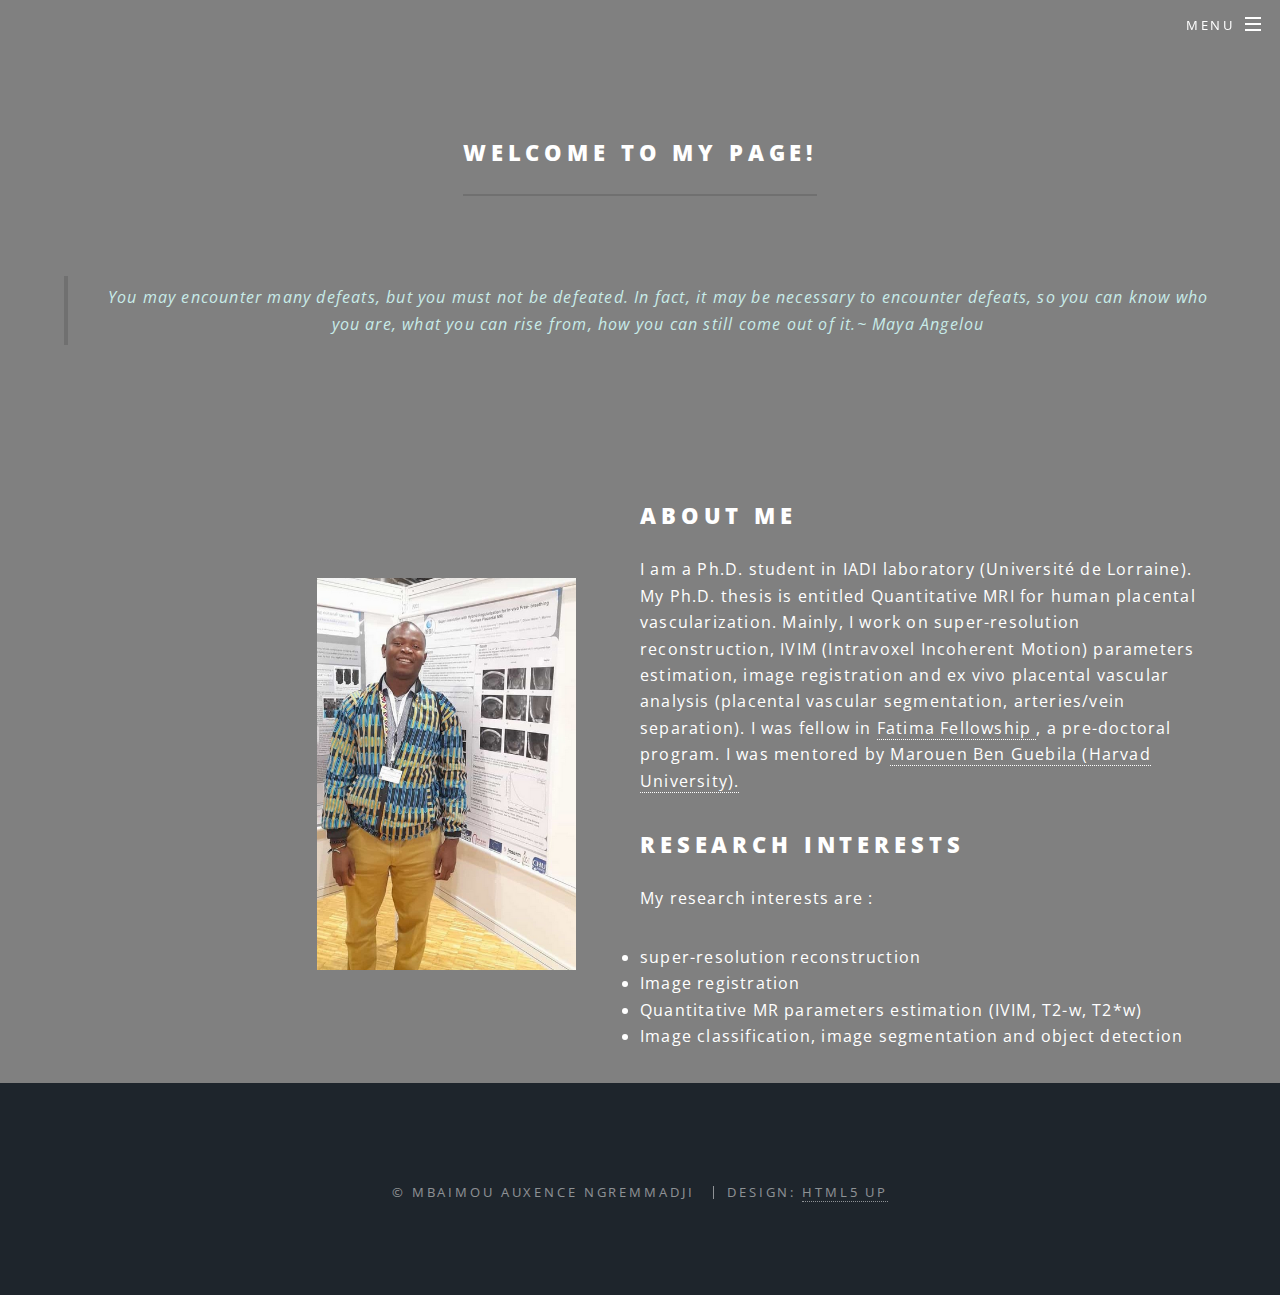
<file: index.html>
<!DOCTYPE HTML>
<!--
	Spectral by HTML5 UP
	html5up.net | @ajlkn
	Free for personal and commercial use under the CCA 3.0 license (html5up.net/license)
-->
<html>
	<head>
		<title>Mbaimou Auxence NGREMMADJI</title>
		<meta charset="utf-8" />
		<meta name="viewport" content="width=device-width, initial-scale=1, user-scalable=no" />
		<link rel="stylesheet" href="assets/css/main.css" />
		<link rel="stylesheet" href="academicons-1.8.6/css/academicons.min.css"/>
		<noscript><link rel="stylesheet" href="assets/css/noscript.css" /></noscript>
	</head>
	<body class="landing is-preload">

		<!-- Page Wrapper -->
			<div id="page-wrapper">

				<!-- Header -->
					<header id="header" class="alt">
						<h1><a href="index.html">Home page</a></h1>
						<nav id="nav">
							<ul>
								<li class="special">
									<a href="#menu" class="menuToggle"><span>Menu</span></a>
									<div id="menu">
										<ul>
											<li><a href="index.html">Home</a></li>
											<li><a href="research.html">Research </a></li>
											<li><a href="projects.html">Projects</a></li>
											<li><a href="resume.html"> Resume </a></li>
											<li><a href ="contact.html"> Contact </a> </li>

											
										</ul>
									</div>
								</li>
							</ul>
						</nav>
					</header>

				<!-- Banner -->
				<!----	<section id="banner"> -->
					 <!---- <img src="images/profileWebSite.png"alt="Mbaimou Auxence NGREMMADJI" width="20%"
					-->
        		<!----	 height="auto"  class="center">
					        <h1>Mbaimou Auxence Ngremmadji</h1>
			 
							<ul class="icons">
							<html>
							
							 <p><a href="Ngremmadji_cv.pdf">Resume</a></p>
							 </html>
							
							</ul>
						</div>
					-->	
				<!----	</section> -->

				<!-- One -->
					<section id="one" class="wrapper style1 special">
						<div class="inner">
							<header class="major">
								<h2><br />
								Welcome to my page!</h2>
								<p><br />
							
										<blockquote> You may encounter many defeats, but you must not be defeated. 
										In fact, it may be necessary to encounter defeats, so you can know who
										 you are, what you can rise from, how you can still come out of it.~
										Maya Angelou</blockquote>
							</header>
			
						</div>
					</section>

				<!-- Two -->
					<section id="two" class="wrapper alt style2">
						<section class="spotlight">
							<div class="image"><img  style="max-width: 45%; max-height: 45%;"   src="images/profileWebSite.png" align="right"/></div>
							<div class="content">
							 	<h2>About Me<br />
								</h2>
								<p> I am a Ph.D. student in IADI laboratory (Université de Lorraine). 
									My Ph.D. thesis is entitled Quantitative MRI for human placental vascularization. Mainly, 
									I work on super-resolution reconstruction, IVIM (Intravoxel Incoherent Motion) parameters estimation, 
									image registration and ex vivo placental vascular analysis (placental vascular segmentation, arteries/vein separation). 
									I was fellow in <a href = " https://abidlabs.github.io/fellowship/">Fatima Fellowship </a>, a pre-doctoral program. 
									I was mentored by <a href="https://marouenbg.github.io/" > Marouen Ben Guebila (Harvad University). </a>
									
								<!----	and <a href="https://www.linkedin.com/in/mfbalin">Muhammed Fatih Balin (Georgia Institute of Technology)</a>. I received my master degree in <a href = "https://www.ljll.math.upmc.fr/MathModel/">Mathematical Modeling from the Sorbonne Université (also known as
								as Université Pierre et Marie Curie </a>. Prior to that, I got a master degree in Mathematical Engineering at the Aix-Marseille Université.
								 I have got my bachelor degree in mathematics at the Université Cheikh Anta Diop in Dakar, in Senegal.</p>
								 <a href="personal.html" class="button primary small">Learn More</a>
								
								-->
						
								<h2>Research Interests<br />
								</h2>
									<p> My research interests are : 
									<li> super-resolution reconstruction </li>
									<li>  Image registration </li>		
									<li> Quantitative MR parameters estimation (IVIM, T2-w, T2*w) </li>
									<li>  Image classification, image segmentation and object detection </li>
									</p>


									
									
							</div> 
						</section>
						
				
						<!----
						<section class="spotlight">
							<div class="image"><img style="max-width: 45%; max-height: 45%;"  src="images/ml3.png" align = "top"></div><div class="content">
								<h2>Projects</h2>
								
								<a href="projects.html" class="button primary small">Learn More</a>

							</div>
						</section>
					-->

					</section>

					<!----
					<section id="footer2">

						<h2> Contact</h2>
						<i class="fa fa-inbox"></i> ngremmadji[at]mbaimou.space
						<ul class="icons">
							<li><a href="https://twitter.com/MnAuxence" class="icon brands fa-twitter"><span class="label">Twitter</span></a></li>
							<li><a href="https://github.com/MNgremmadji" class="icon brands fa-github"><span class="label">Facebook</span></a></li>
						<li><a href="https://www.linkedin.com/in/ngremmadji"><span class="icon brands fa-linkedin"><a ></a></li> 

							<li><a href="mailto:ngremmadji@mbaimou.space" class="icon solid fa-envelope"><span class="label">Email</span></a></li>
						</ul>
					-->


					</section>

				<!-- Footer -->
					<footer id="footer">
						
						<ul class="copyright">
							<li>&copy; Mbaimou Auxence Ngremmadji </li>
							<li>Design: <a href="http://html5up.net">HTML5 UP</a></li>
						</ul>
					</footer>

			</div>

		<!-- Scripts -->
			<script src="assets/js/jquery.min.js"></script>
			<script src="assets/js/jquery.scrollex.min.js"></script>
			<script src="assets/js/jquery.scrolly.min.js"></script>
			<script src="assets/js/browser.min.js"></script>
			<script src="assets/js/breakpoints.min.js"></script>
			<script src="assets/js/util.js"></script>
			<script src="assets/js/main.js"></script>

	</body>
</html>
</file>
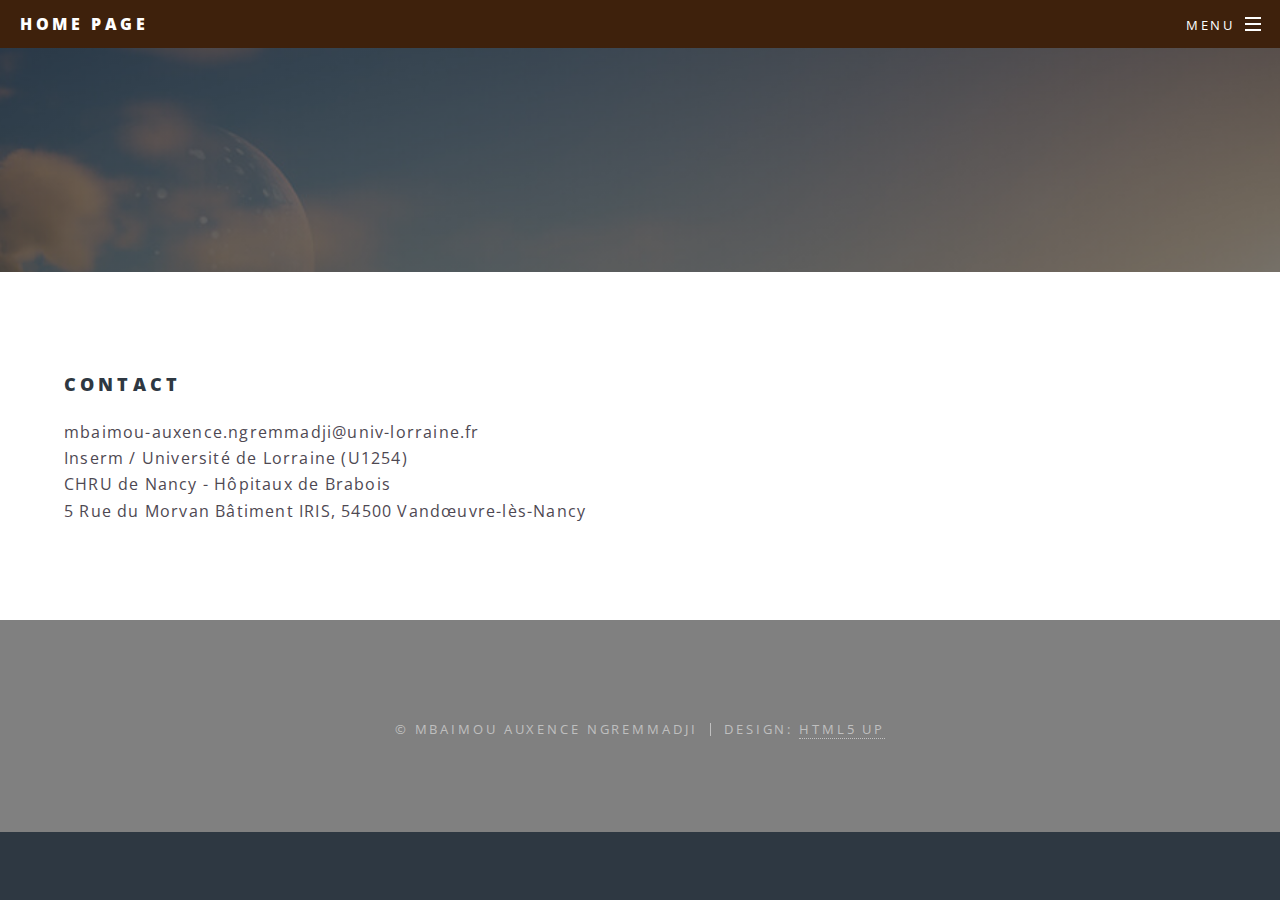
<file: contact.html>
<!DOCTYPE HTML>
<!--
	Spectral by HTML5 UP
	html5up.net | @ajlkn
	Free for personal and commercial use under the CCA 3.0 license (html5up.net/license)
-->
<html>
	<head>
		<title>Mbaimou Auxence NGREMMADJI</title>
		<meta charset="utf-8" />
		<meta name="viewport" content="width=device-width, initial-scale=1, user-scalable=no" />
		<link rel="stylesheet" href="assets/css/main.css" />
		<noscript><link rel="stylesheet" href="assets/css/noscript.css" /></noscript>
	</head>
	<body class="is-preload">

		<!-- Page Wrapper -->
			<div id="page-wrapper">

				<!-- Header -->
					<header id="header">
						<h1><a href="index.html"> Home Page</a></h1>
						<nav id="nav">
							<ul>
								<li class="special">
									<a href="#menu" class="menuToggle"><span>Menu</span></a>
									<div id="menu">
										<ul>
											<li><a href="index.html">Home</a></li>
											<li><a href="research.html">Research</a></li>
											<li><a href="projects.html">Projects</a></li>
											<li><a href="resume.html"> Resume </a></li>
											<li><a href ="contact.html"> Contact </a> </li>

										</ul>
									</div>
								</li>
							</ul>
						</nav>
					</header>

				<!-- Main -->
					<article id="main">
						<header> 
					
							
						</header>
						<section class="wrapper style5">
							<div class="inner">
								<h3>Contact</h3>
								<p> mbaimou-auxence.ngremmadji@univ-lorraine.fr 
								 <br>  Inserm / Université de Lorraine (U1254)    
								 <br> CHRU de Nancy - Hôpitaux de Brabois 
                                 <br> 5 Rue du Morvan Bâtiment IRIS, 54500 Vandœuvre-lès-Nancy
								</p>
									
					</article>
				<!-- Footer -->
					<footer id="footer">
						
						<ul class="copyright">
							<li>&copy; Mbaimou Auxence NGREMMADJI </li><li>Design: <a href="http://html5up.net">HTML5 UP</a></li>
						</ul>
					</footer>

			</div>

		<!-- Scripts -->
			<script src="assets/js/jquery.min.js"></script>
			<script src="assets/js/jquery.scrollex.min.js"></script>
			<script src="assets/js/jquery.scrolly.min.js"></script>
			<script src="assets/js/browser.min.js"></script>
			<script src="assets/js/breakpoints.min.js"></script>
			<script src="assets/js/util.js"></script>
			<script src="assets/js/main.js"></script>

	</body>
</html>
</file>
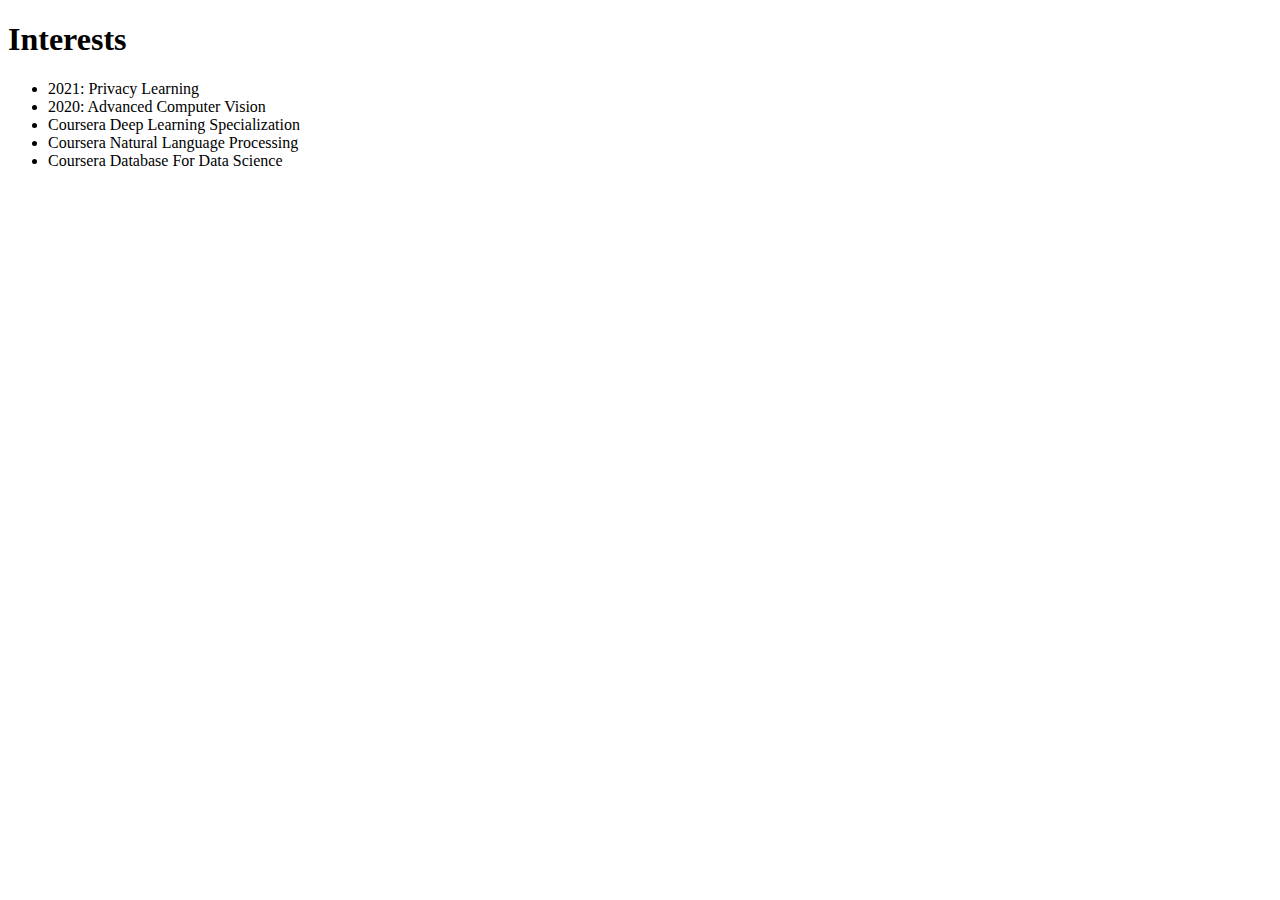
<file: interest.html>
<!DOCTYPE html>
<html lang ="en">
<head>
	<meta charset =="utf-8">
	<title> Interests</title>  
</head>
<body>
<h1> Interests</h1>
	<ul>
	<li> 2021: Privacy Learning
	<li> 2020: Advanced Computer Vision
	<li> Coursera Deep Learning Specialization
	<li> Coursera Natural Language Processing
	<li> Coursera Database For Data Science
</ul>
</body>
</html>
</file>
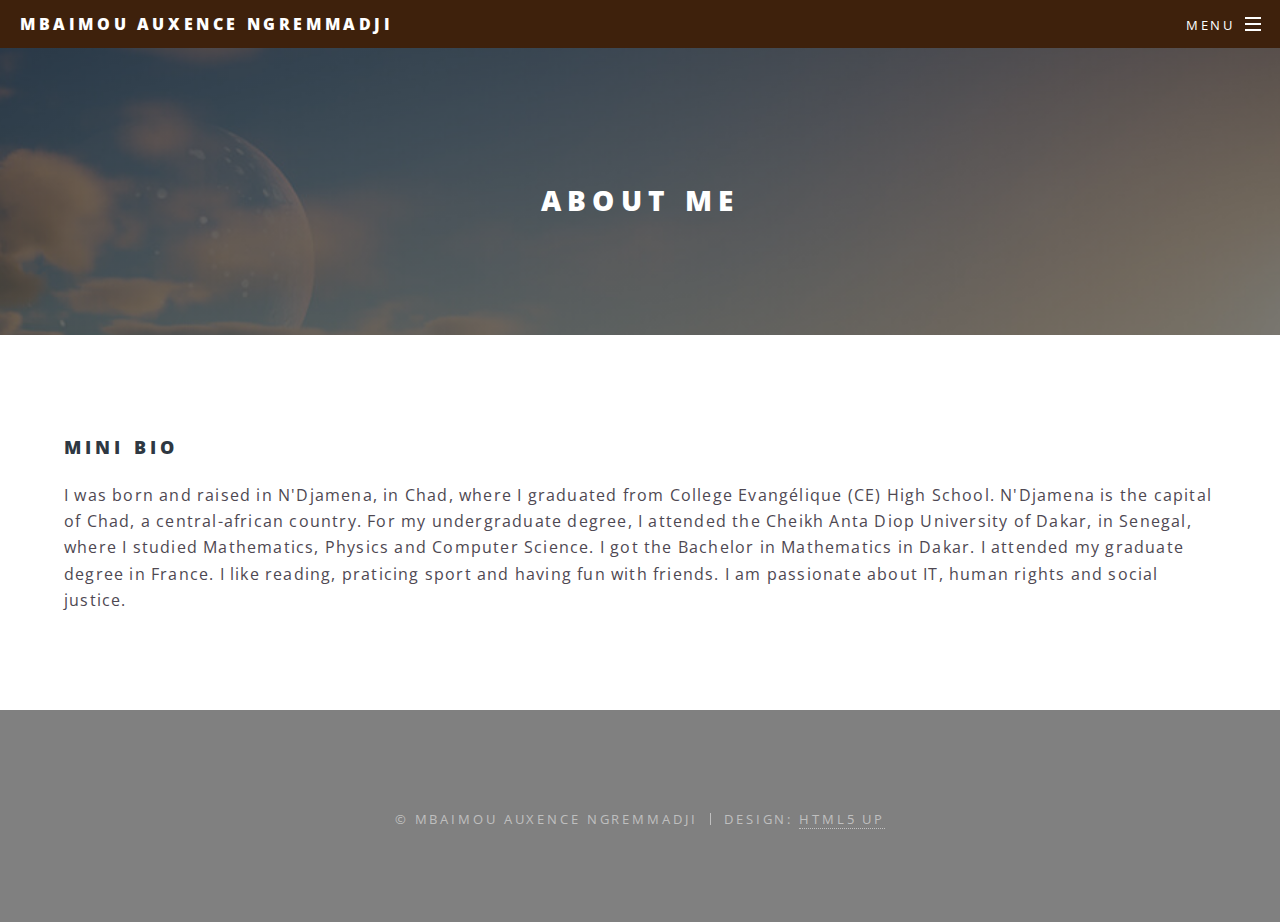
<file: personal.html>
<!DOCTYPE HTML>
<!--
	Spectral by HTML5 UP
	html5up.net | @ajlkn
	Free for personal and commercial use under the CCA 3.0 license (html5up.net/license)
-->
<html>
	<head>
		<title>About Me</title>
		<meta charset="utf-8" />
		<meta name="viewport" content="width=device-width, initial-scale=1, user-scalable=no" />
		<link rel="stylesheet" href="assets/css/main.css" />
		<noscript><link rel="stylesheet" href="assets/css/noscript.css" /></noscript>
	</head>
	<body class="is-preload">

		<!-- Page Wrapper -->
			<div id="page-wrapper">

				<!-- Header -->
					<header id="header">
						<h1><a href="index.html">Mbaimou Auxence Ngremmadji</a></h1>
						<nav id="nav">
							<ul>
								<li class="special">
									<a href="#menu" class="menuToggle"><span>Menu</span></a>
									<div id="menu">
										<ul>
											<li><a href="index.html">Home</a></li>
											<li><a href="experiences.html">Experiences</a></li>
											<li><a href="projects.html">Projects</a></li>
											<li><a href="resume.html"> Resume </a></li>
											<li><a href ="personal.html"> About me </a> </li>

										</ul>
									</div>
								</li>
							</ul>
						</nav>
					</header>

				<!-- Main -->
					<article id="main">
						<header> 
							<h2>About Me</h2>
							
						</header>
						<section class="wrapper style5">
							<div class="inner">
								<h3>Mini Bio</h3>
								<p> I was born and raised in N'Djamena, in Chad, where I graduated from College Evangélique (CE) High School. N'Djamena is the capital of Chad, a central-african country.
								For my undergraduate degree, I attended the Cheikh Anta Diop University of Dakar, in Senegal, where I studied Mathematics, Physics and Computer Science. I got the Bachelor in Mathematics in Dakar. 
								I attended my graduate degree in France.
								I like reading, praticing sport and having fun with friends. I am passionate about IT, human rights and social justice.<p>
											
									
					</article>
				<!-- Footer -->
					<footer id="footer">
						
						<ul class="copyright">
							<li>&copy; Mbaimou Auxence NGREMMADJI </li><li>Design: <a href="http://html5up.net">HTML5 UP</a></li>
						</ul>
					</footer>

			</div>

		<!-- Scripts -->
			<script src="assets/js/jquery.min.js"></script>
			<script src="assets/js/jquery.scrollex.min.js"></script>
			<script src="assets/js/jquery.scrolly.min.js"></script>
			<script src="assets/js/browser.min.js"></script>
			<script src="assets/js/breakpoints.min.js"></script>
			<script src="assets/js/util.js"></script>
			<script src="assets/js/main.js"></script>

	</body>
</html>
</file>
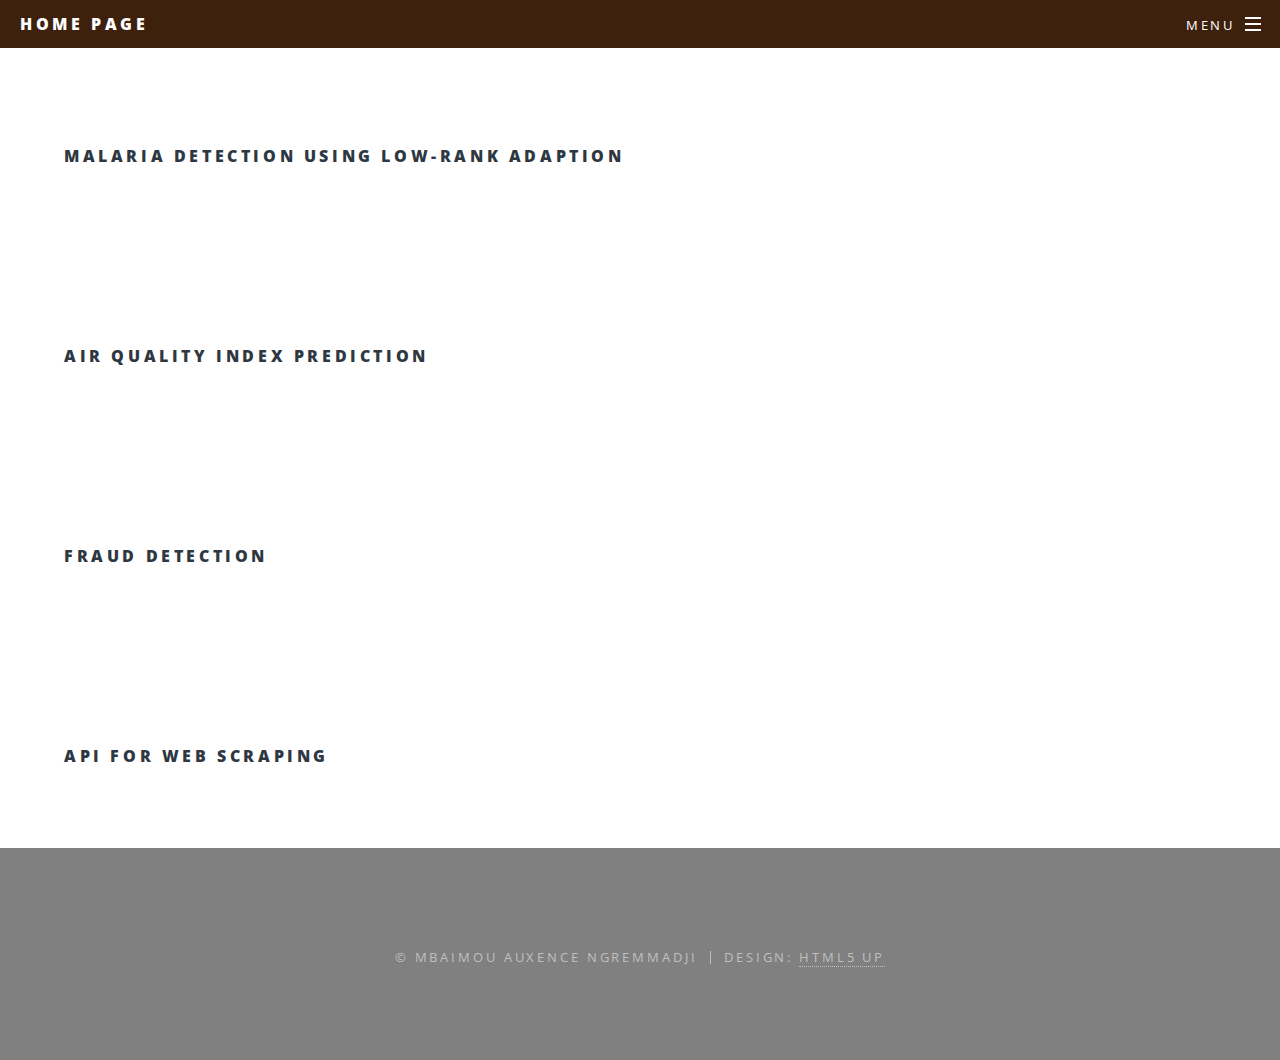
<file: projects.html>
<!DOCTYPE HTML>
<!--
	Spectral by HTML5 UP
	html5up.net | @ajlkn
	Free for personal and commercial use under the CCA 3.0 license (html5up.net/license)
-->
<html>
	<head>
		<title>Mbaimou Auxence NGREMMADJI </title>
		<meta charset="utf-8" />
		<meta name="viewport" content="width=device-width, initial-scale=1, user-scalable=no" />
		<link rel="stylesheet" href="assets/css/main.css" />
		<noscript><link rel="stylesheet" href="assets/css/noscript.css" /></noscript>
	</head>
	<body class="is-preload">

		<!-- Page Wrapper -->
			<div id="page-wrapper">

				<!-- Header -->
					<header id="header">
						<h1><a href="index.html">Home Page</a></h1>
						<nav id="nav">
							<ul>
								<li class="special">
									<a href="#menu" class="menuToggle"><span>Menu</span></a>
									<div id="menu">
										<ul>
											<li><a href="index.html">Home</a></li>
											<li><a href="research.html">Research</a></li>
											<li><a href="projects.html">Projects</a></li>
											<li><a href="resume.html"> Resume </a></li>
											<li><a href ="contact.html"> Contact </a> </li>

										</ul>
									</div>
								</li>
							</ul>
						</nav>
					</header>

				<!-- Main -->

						<section class="wrapper style5">
							<div class="inner">

							<h4> Malaria Detection using Low-rank Adaption </h4>
			
							</div>
						</section>

						
						<section class="wrapper style5">
							<div class="inner">

								<h4> Air Quality Index Prediction </h4>
					
							</div>
						</section>

						<section class="wrapper style5">
							<div class="inner">

								<h4> Fraud Detection </h4>
					
							</div>
						</section>

						
						<section class="wrapper style5">
							<div class="inner">

								<h4> API for Web Scraping </h4>
					
							</div>
						</section>
						
						
						
						

				<!-- Footer -->
					<footer id="footer">

						<ul class="copyright">
							<li>&copy; Mbaimou Auxence NGREMMADJI</li><li>Design: <a href="http://html5up.net">HTML5 UP</a></li>
						</ul>
					</footer>

			</div>

		<!-- Scripts -->
			<script src="assets/js/jquery.min.js"></script>
			<script src="assets/js/jquery.scrollex.min.js"></script>
			<script src="assets/js/jquery.scrolly.min.js"></script>
			<script src="assets/js/browser.min.js"></script>
			<script src="assets/js/breakpoints.min.js"></script>
			<script src="assets/js/util.js"></script>
			<script src="assets/js/main.js"></script>

	</body>
</html>
</file>
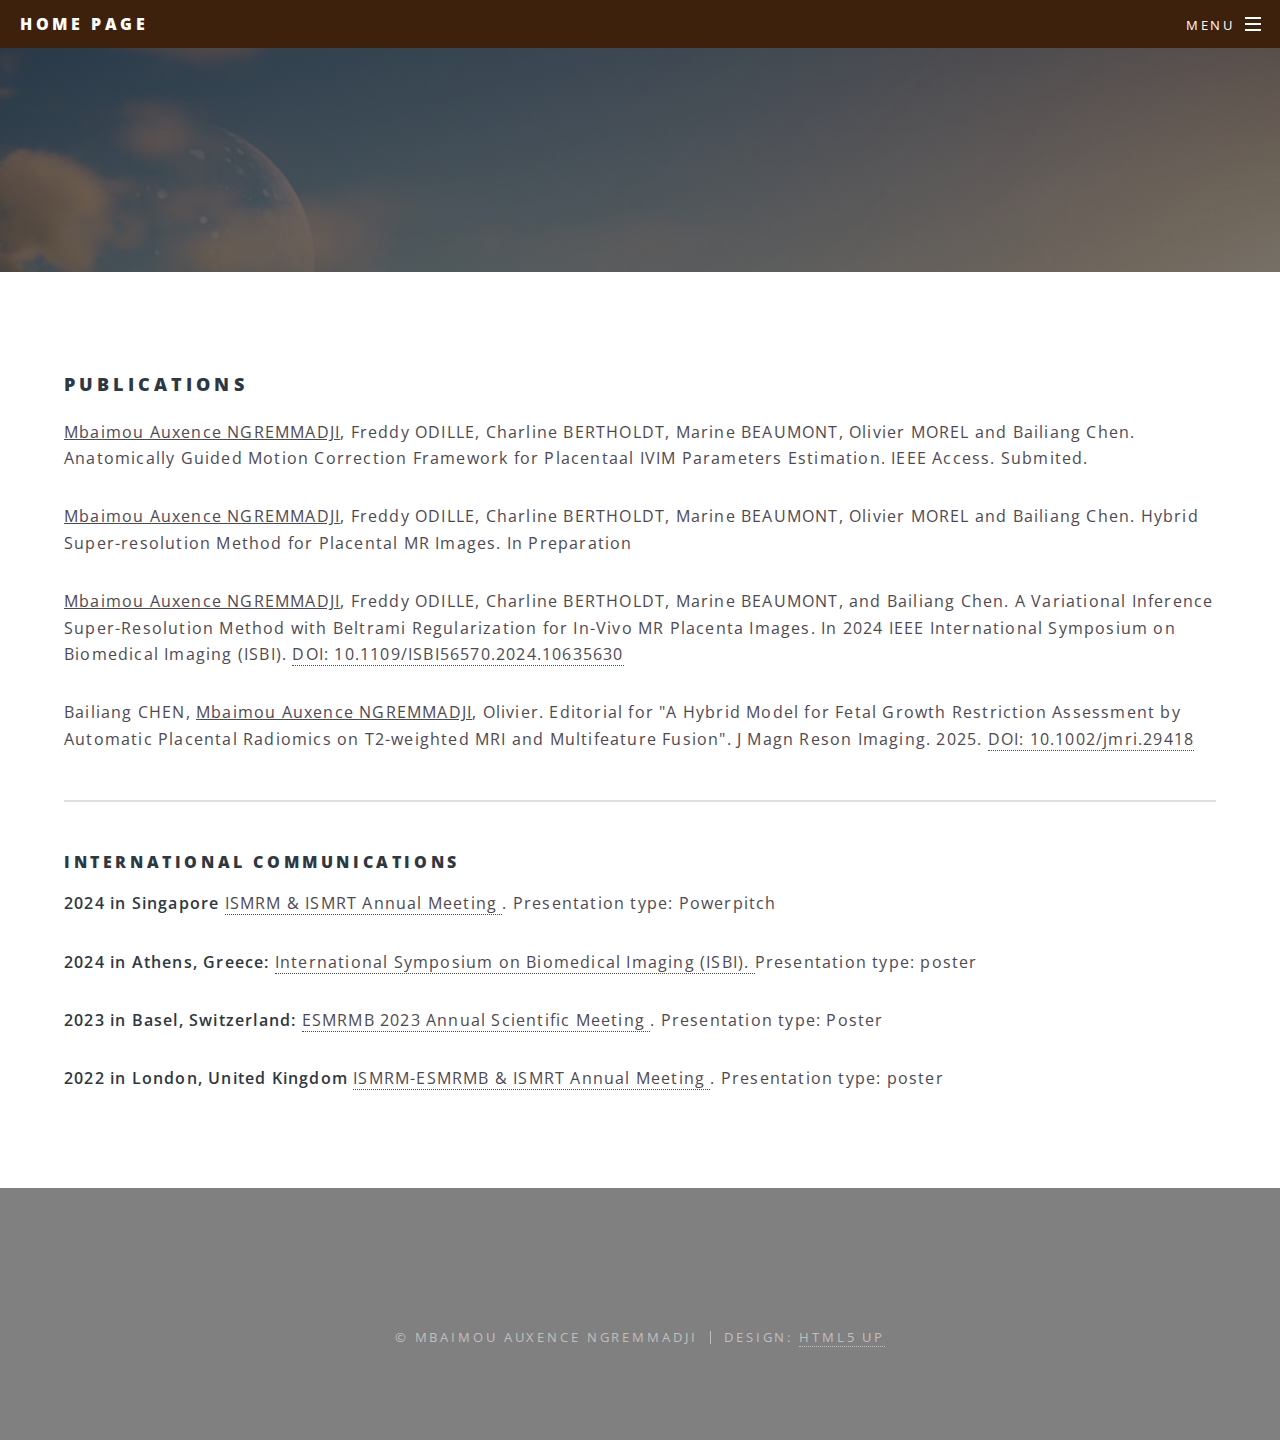
<file: research.html>
<!DOCTYPE HTML>
<!--
	Spectral by HTML5 UP
	html5up.net | @ajlkn
	Free for personal and commercial use under the CCA 3.0 license (html5up.net/license)
-->
<html>
	<head>
		<title> Mbaimou Auxence NGREMMADJI </title>
		<meta charset="utf-8" />
		<meta name="viewport" content="width=device-width, initial-scale=1, user-scalable=no" />
		<link rel="stylesheet" href="assets/css/main.css" />
		<noscript><link rel="stylesheet" href="assets/css/noscript.css" /></noscript>
	</head>
	<body class="is-preload">

		<!-- Page Wrapper -->
			<div id="page-wrapper">

				<!-- Header -->
					<header id="header">
						<h1><a href="index.html"> Home Page </a></h1>
						<nav id="nav">
							<ul>
								<li class="special">
									<a href="#menu" class="menuToggle"><span>Menu</span></a>
									<div id="menu">
										<ul>
											<li><a href="index.html">Home</a></li>
											<li><a href="experiences.html">Research</a></li>
											<li><a href="projects.html">Projects</a></li>
											<li><a href="resume.html"> Resume </a></li>
											<li><a href ="contact.html"> Contact </a> </li>
									</div>
								</li>
							</ul>
						</nav>
					</header>

				<!-- Main -->
					<article id="main">
						<header>
			
						
						</header>
						<section class="wrapper style5">
							<div class="inner">

								<h3>Publications</h3>
								<p>  <u> Mbaimou Auxence NGREMMADJI</u>, Freddy ODILLE, Charline BERTHOLDT, Marine BEAUMONT, Olivier MOREL and Bailiang Chen. 
									Anatomically Guided Motion Correction Framework for Placentaal IVIM Parameters Estimation. IEEE Access. Submited. <p>

								<p>  <u> Mbaimou Auxence NGREMMADJI</u>, Freddy ODILLE, Charline BERTHOLDT, Marine BEAUMONT, Olivier MOREL and Bailiang Chen. 
											Hybrid Super-resolution Method for Placental MR Images. In Preparation  <p>

								<p>  <u> Mbaimou Auxence NGREMMADJI</u>, Freddy ODILLE, Charline BERTHOLDT, Marine BEAUMONT, and Bailiang Chen. 
									A Variational Inference Super-Resolution Method with Beltrami Regularization for In-Vivo MR Placenta Images. 
									In 2024 IEEE International Symposium on Biomedical Imaging (ISBI). <a href = "https://ieeexplore.ieee.org/document/10635630">  DOI: 10.1109/ISBI56570.2024.10635630</a>  <p>
								<p> Bailiang CHEN, <u> Mbaimou Auxence NGREMMADJI</u>, Olivier. Editorial for "A Hybrid Model for Fetal Growth Restriction Assessment
								by Automatic Placental Radiomics on T2-weighted MRI and Multifeature Fusion". J Magn Reson Imaging. 2025. 
								<a href="https://onlinelibrary.wiley.com/doi/10.1002/jmri.29418"> DOI: 10.1002/jmri.29418 </a>
								</p>
								


								<hr />

								<h4> International Communications</h4>
								<p>  <b> 2024 in Singapore </b>   <a href="https://archive.ismrm.org/2024/0816.html">  ISMRM & ISMRT Annual  Meeting </a>. Presentation type: Powerpitch</p>
								<p> <b> 2024 in Athens, Greece: </b>  <a href=" https://biomedicalimaging.org/2024/"> International Symposium on Biomedical Imaging (ISBI). </a>
								 Presentation type: poster </p> 
								 <p>  <b>  2023 in Basel, Switzerland: </b> <a href="https://programme.conventus.de/en/esmrmb-2023/people/c2b0e3c0-c4bb-48dd-b256-7430efb75b12/byDate"> 
									 ESMRMB 2023 Annual Scientific Meeting </a>. Presentation type: Poster </p>
								 <p> <b> 2022 in London, United Kingdom</b>  <a href=" https://archive.ismrm.org/2022/0819.html"> ISMRM-ESMRMB
									& ISMRT Annual Meeting  </a>. Presentation type: poster </p>
								 
										
						</section>
					</article>

				<!-- Footer -->
					<footer id="footer">
						<ul class="icons">
							
						</ul>
						<ul class="copyright">
							<li>&copy; Mbaimou Auxence NGREMMADJI </li><li>Design: <a href="http://html5up.net">HTML5 UP</a></li>
						</ul>
					</footer>

			</div>

		<!-- Scripts -->
			<script src="assets/js/jquery.min.js"></script>
			<script src="assets/js/jquery.scrollex.min.js"></script>
			<script src="assets/js/jquery.scrolly.min.js"></script>
			<script src="assets/js/browser.min.js"></script>
			<script src="assets/js/breakpoints.min.js"></script>
			<script src="assets/js/util.js"></script>
			<script src="assets/js/main.js"></script>

	</body>
</html>
</file>
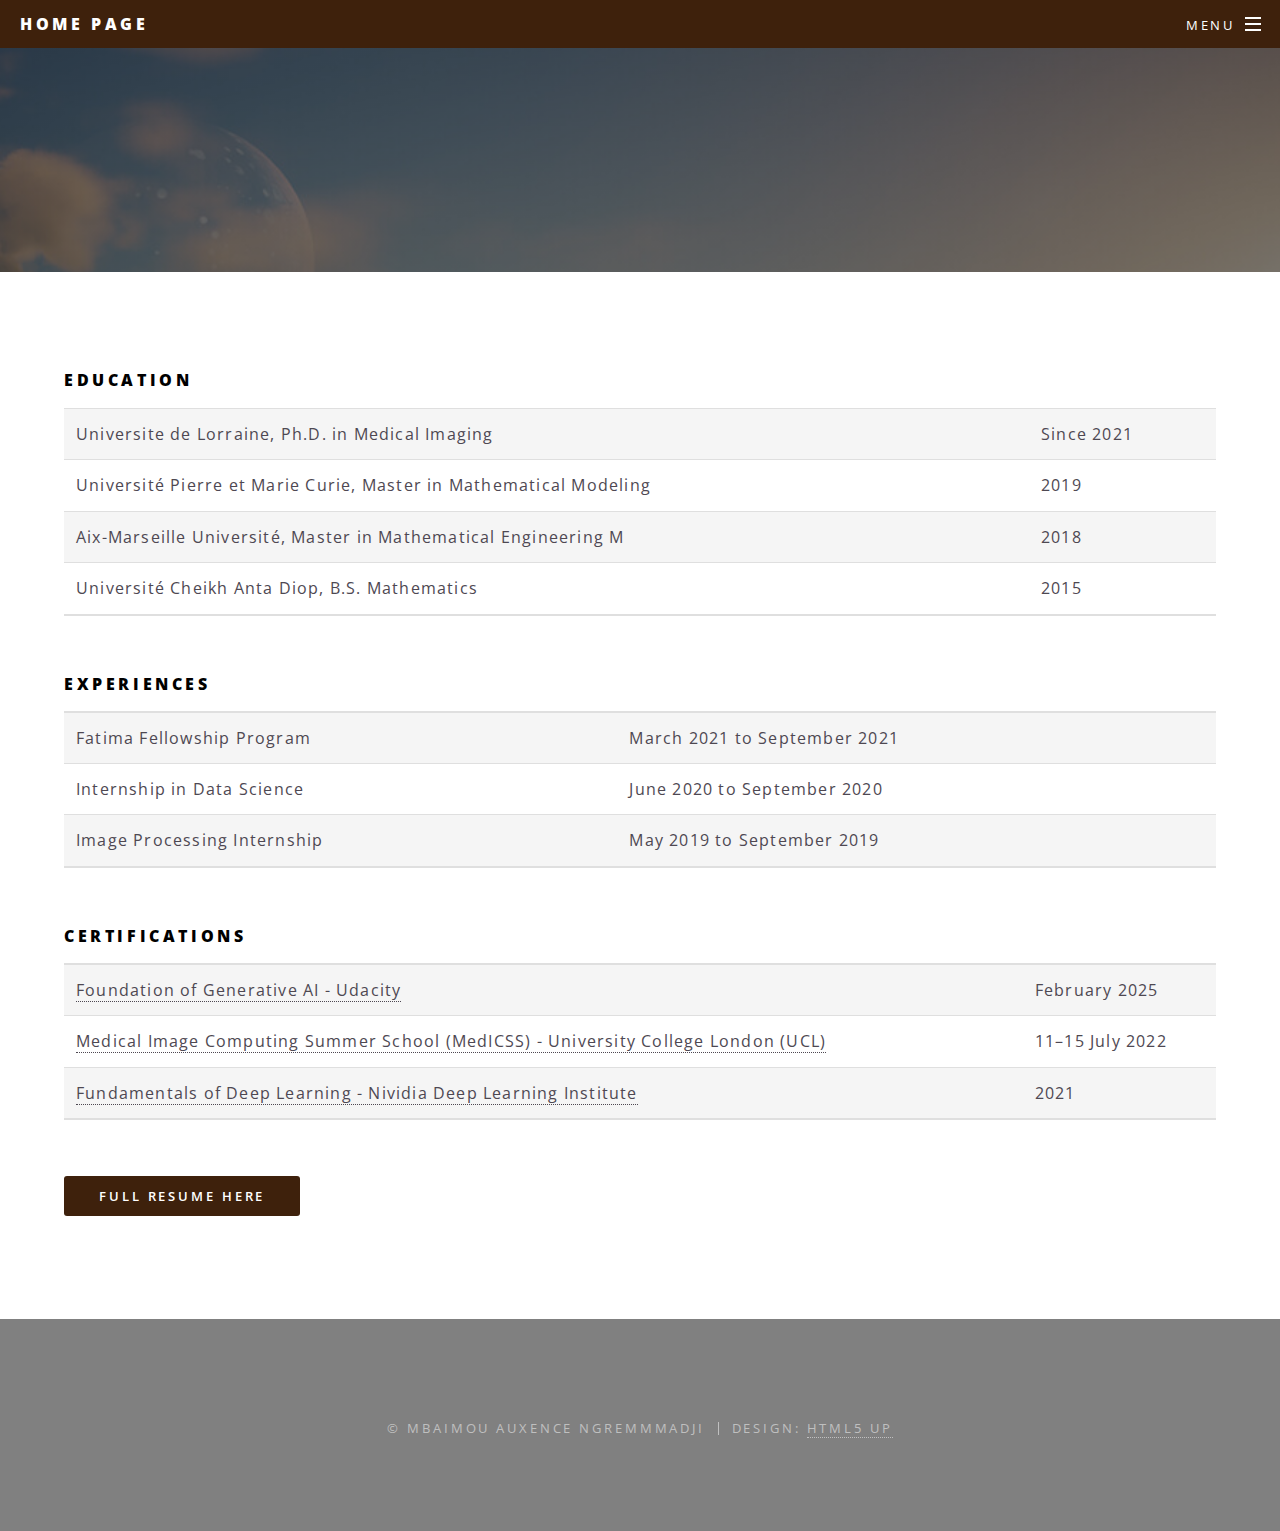
<file: resume.html>
<!DOCTYPE HTML>
<!--
	Spectral by HTML5 UP
	html5up.net | @ajlkn
	Free for personal and commercial use under the CCA 3.0 license (html5up.net/license)
-->
<html>
	<head>
		<title>Mbaimou Auxence NGREMMADJI</title>
		<meta charset="utf-8" />
		<meta name="viewport" content="width=device-width, initial-scale=1, user-scalable=no" />
		<link rel="stylesheet" href="assets/css/main.css" />
		<noscript><link rel="stylesheet" href="assets/css/noscript.css" /></noscript>
	</head>
	<body class="is-preload">

		<!-- Page Wrapper -->
			<div id="page-wrapper">

				<!-- Header -->
					<header id="header">
						<h1><a href="index.html">Home Page</a></h1>
						<nav id="nav">
							<ul>
								<li class="special">
									<a href="#menu" class="menuToggle"><span>Menu</span></a>
									<div id="menu">
										<ul><li><a href="index.html">Home</a></li>
									
											<li><a href="research.html">Research</a></li>
											<li><a href="projects.html">Projects</a></li>
											<li><a href="resume.html"> Resume </a></li>
											<li><a href ="contact.html"> Contact </a> </li>

										</ul>
									</div>
								</li>
							</ul>
						</nav>
					</header>

				<!-- Main -->
					<article id="main">
						<header> 
							
						</header>
						<section class="wrapper style5">
							<div class="inner">
								
								<h4 style="color: black;">Education</h4>
									
									<div class="table-wrapper">
										<table>
											<thead>
												<tr>
													
												</tr>
											</thead>
											<tbody>
												<tr>
													<td>Universite de Lorraine, Ph.D. in Medical Imaging</td>
													<td>Since 2021</td>
												
												</tr>


												<tr>
													<td>Université Pierre et Marie Curie, Master in Mathematical Modeling</td>
													<td>2019</td>
												
												</tr>
												<tr>
													<td> Aix-Marseille Université, Master in Mathematical Engineering M</td>
													<td>2018</td>
													
												</tr>
												<tr>
													<td>Université Cheikh Anta Diop, B.S. Mathematics</td>
													<td> 2015</td>
													
													
												</tr>
												
												</tr>
											</tbody>
											<tfoot>
												<tr>
													<td colspan="2"></td>
												
												</tr>
											</tfoot>
										</table>
											<h4 style="color: black;"> Experiences </h4>
											<table>
											<thead>
												<tr>
													
												</tr>
											</thead>
											<tbody>
												<tr>
													<td>Fatima Fellowship Program </td>
													<td>March 2021 to  September 2021</td>
												
												</tr>

												<tr>
													<td> Internship in Data Science  </td>
													<td>June 2020 to September 2020</td>
												
												</tr>

												<tr>
													<td> Image Processing Internship  </td>
													<td>May 2019 to September 2019 </td>
												
												</tr>

									
											</tbody>
											<tfoot>
												<tr>
													<td colspan="2"></td>
												
												</tr>
											</tfoot>
										</table>

										<h4 style="color: black;"> Certifications </h4>
											<table>
											<thead>
												<tr>
													
												</tr>
											</thead>
											<tbody>
												<tr>
													<td>  <a href="images/udacity.pdf"> Foundation of Generative AI - Udacity </a></td>
													<td>February 2025 </td>
												
												</tr>

												<tr>
													<td> <a href="images/MedICSS2022.pdf"> Medical Image Computing Summer School (MedICSS) - University College London (UCL) </a>   </td>
													<td> 11–15 July 2022 </td>
												
												</tr>

												<tr>
													<td> <a href="images/DLIC-FX-01 Certificate _ Deep Learning Institute.pdf"> Fundamentals of Deep Learning - Nividia Deep Learning Institute </a> </td>
													<td> 2021 </td>
												
												</tr>

									
											</tbody>
											<tfoot>
												<tr>
													<td colspan="2"></td>
												
												</tr>
											</tfoot>
										</table>


										
									</div>

									<ul class="actions">
										<li><a href="images/ngremmadjiResume.pdf" class="button primary">Full Resume Here</a></li>
									
									</ul>
								
									
					</article>
				<!-- Footer -->
					<footer id="footer">
						
						<ul class="copyright">
							<li>&copy; Mbaimou Auxence NGREMMMADJI</li><li>Design: <a href="http://html5up.net">HTML5 UP</a></li>
						</ul>
					</footer>

			</div>

		<!-- Scripts -->
			<script src="assets/js/jquery.min.js"></script>
			<script src="assets/js/jquery.scrollex.min.js"></script>
			<script src="assets/js/jquery.scrolly.min.js"></script>
			<script src="assets/js/browser.min.js"></script>
			<script src="assets/js/breakpoints.min.js"></script>
			<script src="assets/js/util.js"></script>
			<script src="assets/js/main.js"></script>

	</body>
</html>
</file>
<file: assets/css/noscript.css>
/*
	Spectral by HTML5 UP
	html5up.net | @ajlkn
	Free for personal and commercial use under the CCA 3.0 license (html5up.net/license)
*/

/* Banner */

	body.is-preload #banner h2 {
		-moz-transform: none;
		-webkit-transform: none;
		-ms-transform: none;
		transform: none;
		opacity: 1;
	}

		body.is-preload #banner h2:before, body.is-preload #banner h2:after {
			width: 100%;
		}

	body.is-preload #banner .more {
		-moz-transform: none;
		-webkit-transform: none;
		-ms-transform: none;
		transform: none;
		opacity: 1;
	}

	body.is-preload #banner:after {
		opacity: 0;
	}
</file>
<file: assets/css/main.css>
@import url(fontawesome-all.min.css);
@import url("https://fonts.googleapis.com/css?family=Open+Sans:400,400italic,600,600italic,800,800italic");

/*
	Spectral by HTML5 UP
	html5up.net | @ajlkn
	Free for personal and commercial use under the CCA 3.0 license (html5up.net/license)
*/

html, body, div, span, applet, object,
iframe, h1, h2, h3, h4, h5, h6, p, blockquote,
pre, a, abbr, acronym, address, big, cite,
code, del, dfn, em, img, ins, kbd, q, s, samp,
small, strike, strong, sub, sup, tt, var, b,
u, i, center, dl, dt, dd, ol, ul, li, fieldset,
form, label, legend, table, caption, tbody,
tfoot, thead, tr, th, td, article, aside,
canvas, details, embed, figure, figcaption,
footer, header, hgroup, menu, nav, output, ruby,
section, summary, time, mark, audio, video {
	margin: 0;
	padding: 0;
	border: 0;
	font-size: 100%;
	font: inherit;
	vertical-align: baseline;}

article, aside, details, figcaption, figure,
footer, header, hgroup, menu, nav, section {
	display: block;}

body {
	line-height: 1;
}

ol, ul {
	list-style: none;
}

blockquote, q {
	quotes: none;
}

	blockquote:before, blockquote:after, q:before, q:after {
		content: '';
		content: none;
	}

table {
	border-collapse: collapse;
	border-spacing: 0;
}

body {
	-webkit-text-size-adjust: none;
}

mark {
	background-color: transparent;
	color: inherit;
}

input::-moz-focus-inner {
	border: 0;
	padding: 0;
}

input, select, textarea {
	-moz-appearance: none;
	-webkit-appearance: none;
	-ms-appearance: none;
	appearance: none;
}

/* Basic */

	@-ms-viewport {
		width: device-width;
	}

	html {
		box-sizing: border-box;
	}

	*, *:before, *:after {
		box-sizing: inherit;
	}

	body {
		background: #2e3842;
	}

		body.is-preload *, body.is-preload *:before, body.is-preload *:after {
			-moz-animation: none !important;
			-webkit-animation: none !important;
			-ms-animation: none !important;
			animation: none !important;
			-moz-transition: none !important;
			-webkit-transition: none !important;
			-ms-transition: none !important;
			transition: none !important;
		}

	body, input, select, textarea {
		color: #fff;
		font-family: "Open Sans", Helvetica, sans-serif;
		font-size: 15pt;
		font-weight: 400;
		letter-spacing: 0.075em;
		line-height: 1.65em;
	}

		@media screen and (max-width: 1680px) {

			body, input, select, textarea {
				font-size: 13pt;
			}

		}

		@media screen and (max-width: 1280px) {

			body, input, select, textarea {
				font-size: 12pt;
			}

		}

		@media screen and (max-width: 736px) {

			body, input, select, textarea {
				font-size: 11pt;
				letter-spacing: 0.0375em;
			}

		}

	a {
		-moz-transition: color 0.2s ease, border-bottom-color 0.2s ease;
		-webkit-transition: color 0.2s ease, border-bottom-color 0.2s ease;
		-ms-transition: color 0.2s ease, border-bottom-color 0.2s ease;
		transition: color 0.2s ease, border-bottom-color 0.2s ease;
		border-bottom: dotted 1px;
		color: inherit;
		text-decoration: none;
	}

		a:hover {
			border-bottom-color: transparent;
		}

	strong, b {
		color: #fff;
		font-weight: 600;
	}

	em, i {
		font-style: italic;
	}

	p {
		margin: 0 0 2em 0;
	}

	h1, h2, h3, h4, h5, h6 {
		color: #fff;
		font-weight: 800;
		letter-spacing: 0.225em;
		line-height: 1em;
		margin: 0 0 1em 0;
		text-transform: uppercase;
	}

		h1 a, h2 a, h3 a, h4 a, h5 a, h6 a {
			color: inherit;
			text-decoration: none;
		}

	h2 {
		font-size: 1.35em;
		line-height: 1.75em;
	}

		@media screen and (max-width: 736px) {

			h2 {
				font-size: 1.1em;
				line-height: 1.65em;
			}

		}

	h3 {
		font-size: 1.15em;
		line-height: 1.75em;
	}

		@media screen and (max-width: 736px) {

			h3 {
				font-size: 1em;
				line-height: 1.65em;
			}

		}

	h4 {
		font-size: 1em;
		line-height: 1.5em;
	}

	h5 {
		font-size: 0.8em;
		line-height: 1.5em;
	}

	h6 {
		font-size: 0.7em;
		line-height: 1.5em;
	}

	sub {
		font-size: 0.8em;
		position: relative;
		top: 0.5em;
	}

	sup {
		font-size: 0.8em;
		position: relative;
		top: -0.5em;
	}

	hr {
		border: 0;
		border-bottom: solid 2px #fff;
		margin: 3em 0;
	}

		hr.major {
			margin: 4.5em 0;
		}

	blockquote {
		border-left: solid 4px #fff;
		font-style: italic;
		margin: 0 0 2em 0;
		padding: 0.5em 0 0.5em 2em;
	}

	code {
		background: rgba(144, 144, 144, 0.25);
		border-radius: 3px;
		font-family: "Courier New", monospace;
		font-size: 0.9em;
		letter-spacing: 0;
		margin: 0 0.25em;
		padding: 0.25em 0.65em;
	}

	pre {
		-webkit-overflow-scrolling: touch;
		font-family: "Courier New", monospace;
		font-size: 0.9em;
		margin: 0 0 2em 0;
	}

		pre code {
			display: block;
			line-height: 1.75em;
			padding: 1em 1.5em;
			overflow-x: auto;
		}

	.align-left {
		text-align: left;
	}

	.align-center {
		text-align: center;
	}

	.align-right {
		text-align: right;
	}

/* Row */

	.row {
		display: flex;
		flex-wrap: wrap;
		box-sizing: border-box;
		align-items: stretch;
	}

		.row > * {
			box-sizing: border-box;
		}

		.row.gtr-uniform > * > :last-child {
			margin-bottom: 0;
		}

		.row.aln-left {
			justify-content: flex-start;
		}

		.row.aln-center {
			justify-content: center;
		}

		.row.aln-right {
			justify-content: flex-end;
		}

		.row.aln-top {
			align-items: flex-start;
		}

		.row.aln-middle {
			align-items: center;
		}

		.row.aln-bottom {
			align-items: flex-end;
		}

		.row > .imp {
			order: -1;
		}

		.row > .col-1 {
			width: 8.33333%;
		}

		.row > .off-1 {
			margin-left: 8.33333%;
		}

		.row > .col-2 {
			width: 16.66667%;
		}

		.row > .off-2 {
			margin-left: 16.66667%;
		}

		.row > .col-3 {
			width: 25%;
		}

		.row > .off-3 {
			margin-left: 25%;
		}

		.row > .col-4 {
			width: 33.33333%;
		}

		.row > .off-4 {
			margin-left: 33.33333%;
		}

		.row > .col-5 {
			width: 41.66667%;
		}

		.row > .off-5 {
			margin-left: 41.66667%;
		}

		.row > .col-6 {
			width: 50%;
		}

		.row > .off-6 {
			margin-left: 50%;
		}

		.row > .col-7 {
			width: 58.33333%;
		}

		.row > .off-7 {
			margin-left: 58.33333%;
		}

		.row > .col-8 {
			width: 66.66667%;
		}

		.row > .off-8 {
			margin-left: 66.66667%;
		}

		.row > .col-9 {
			width: 75%;
		}

		.row > .off-9 {
			margin-left: 75%;
		}

		.row > .col-10 {
			width: 83.33333%;
		}

		.row > .off-10 {
			margin-left: 83.33333%;
		}

		.row > .col-11 {
			width: 91.66667%;
		}

		.row > .off-11 {
			margin-left: 91.66667%;
		}

		.row > .col-12 {
			width: 100%;
		}

		.row > .off-12 {
			margin-left: 100%;
		}

		.row.gtr-0 {
			margin-top: 0;
			margin-left: 0em;
		}

			.row.gtr-0 > * {
				padding: 0 0 0 0em;
			}

			.row.gtr-0.gtr-uniform {
				margin-top: 0em;
			}

				.row.gtr-0.gtr-uniform > * {
					padding-top: 0em;
				}

		.row.gtr-25 {
			margin-top: 0;
			margin-left: -0.375em;
		}

			.row.gtr-25 > * {
				padding: 0 0 0 0.375em;
			}

			.row.gtr-25.gtr-uniform {
				margin-top: -0.375em;
			}

				.row.gtr-25.gtr-uniform > * {
					padding-top: 0.375em;
				}

		.row.gtr-50 {
			margin-top: 0;
			margin-left: -0.75em;
		}

			.row.gtr-50 > * {
				padding: 0 0 0 0.75em;
			}

			.row.gtr-50.gtr-uniform {
				margin-top: -0.75em;
			}

				.row.gtr-50.gtr-uniform > * {
					padding-top: 0.75em;
				}

		.row {
			margin-top: 0;
			margin-left: -1.5em;
		}

			.row > * {
				padding: 0 0 0 1.5em;
			}

			.row.gtr-uniform {
				margin-top: -1.5em;
			}

				.row.gtr-uniform > * {
					padding-top: 1.5em;
				}

		.row.gtr-150 {
			margin-top: 0;
			margin-left: -2.25em;
		}

			.row.gtr-150 > * {
				padding: 0 0 0 2.25em;
			}

			.row.gtr-150.gtr-uniform {
				margin-top: -2.25em;
			}

				.row.gtr-150.gtr-uniform > * {
					padding-top: 2.25em;
				}

		.row.gtr-200 {
			margin-top: 0;
			margin-left: -3em;
		}

			.row.gtr-200 > * {
				padding: 0 0 0 3em;
			}

			.row.gtr-200.gtr-uniform {
				margin-top: -3em;
			}

				.row.gtr-200.gtr-uniform > * {
					padding-top: 3em;
				}

		@media screen and (max-width: 1680px) {

			.row {
				display: flex;
				flex-wrap: wrap;
				box-sizing: border-box;
				align-items: stretch;
			}

				.row > * {
					box-sizing: border-box;
				}

				.row.gtr-uniform > * > :last-child {
					margin-bottom: 0;
				}

				.row.aln-left {
					justify-content: flex-start;
				}

				.row.aln-center {
					justify-content: center;
				}

				.row.aln-right {
					justify-content: flex-end;
				}

				.row.aln-top {
					align-items: flex-start;
				}

				.row.aln-middle {
					align-items: center;
				}

				.row.aln-bottom {
					align-items: flex-end;
				}

				.row > .imp-xlarge {
					order: -1;
				}

				.row > .col-1-xlarge {
					width: 8.33333%;
				}

				.row > .off-1-xlarge {
					margin-left: 8.33333%;
				}

				.row > .col-2-xlarge {
					width: 16.66667%;
				}

				.row > .off-2-xlarge {
					margin-left: 16.66667%;
				}

				.row > .col-3-xlarge {
					width: 25%;
				}

				.row > .off-3-xlarge {
					margin-left: 25%;
				}

				.row > .col-4-xlarge {
					width: 33.33333%;
				}

				.row > .off-4-xlarge {
					margin-left: 33.33333%;
				}

				.row > .col-5-xlarge {
					width: 41.66667%;
				}

				.row > .off-5-xlarge {
					margin-left: 41.66667%;
				}

				.row > .col-6-xlarge {
					width: 50%;
				}

				.row > .off-6-xlarge {
					margin-left: 50%;
				}

				.row > .col-7-xlarge {
					width: 58.33333%;
				}

				.row > .off-7-xlarge {
					margin-left: 58.33333%;
				}

				.row > .col-8-xlarge {
					width: 66.66667%;
				}

				.row > .off-8-xlarge {
					margin-left: 66.66667%;
				}

				.row > .col-9-xlarge {
					width: 75%;
				}

				.row > .off-9-xlarge {
					margin-left: 75%;
				}

				.row > .col-10-xlarge {
					width: 83.33333%;
				}

				.row > .off-10-xlarge {
					margin-left: 83.33333%;
				}

				.row > .col-11-xlarge {
					width: 91.66667%;
				}

				.row > .off-11-xlarge {
					margin-left: 91.66667%;
				}

				.row > .col-12-xlarge {
					width: 100%;
				}

				.row > .off-12-xlarge {
					margin-left: 100%;
				}

				.row.gtr-0 {
					margin-top: 0;
					margin-left: 0em;
				}

					.row.gtr-0 > * {
						padding: 0 0 0 0em;
					}

					.row.gtr-0.gtr-uniform {
						margin-top: 0em;
					}

						.row.gtr-0.gtr-uniform > * {
							padding-top: 0em;
						}

				.row.gtr-25 {
					margin-top: 0;
					margin-left: -0.375em;
				}

					.row.gtr-25 > * {
						padding: 0 0 0 0.375em;
					}

					.row.gtr-25.gtr-uniform {
						margin-top: -0.375em;
					}

						.row.gtr-25.gtr-uniform > * {
							padding-top: 0.375em;
						}

				.row.gtr-50 {
					margin-top: 0;
					margin-left: -0.75em;
				}

					.row.gtr-50 > * {
						padding: 0 0 0 0.75em;
					}

					.row.gtr-50.gtr-uniform {
						margin-top: -0.75em;
					}

						.row.gtr-50.gtr-uniform > * {
							padding-top: 0.75em;
						}

				.row {
					margin-top: 0;
					margin-left: -1.5em;
				}

					.row > * {
						padding: 0 0 0 1.5em;
					}

					.row.gtr-uniform {
						margin-top: -1.5em;
					}

						.row.gtr-uniform > * {
							padding-top: 1.5em;
						}

				.row.gtr-150 {
					margin-top: 0;
					margin-left: -2.25em;
				}

					.row.gtr-150 > * {
						padding: 0 0 0 2.25em;
					}

					.row.gtr-150.gtr-uniform {
						margin-top: -2.25em;
					}

						.row.gtr-150.gtr-uniform > * {
							padding-top: 2.25em;
						}

				.row.gtr-200 {
					margin-top: 0;
					margin-left: -3em;
				}

					.row.gtr-200 > * {
						padding: 0 0 0 3em;
					}

					.row.gtr-200.gtr-uniform {
						margin-top: -3em;
					}

						.row.gtr-200.gtr-uniform > * {
							padding-top: 3em;
						}

		}

		@media screen and (max-width: 1280px) {

			.row {
				display: flex;
				flex-wrap: wrap;
				box-sizing: border-box;
				align-items: stretch;
			}

				.row > * {
					box-sizing: border-box;
				}

				.row.gtr-uniform > * > :last-child {
					margin-bottom: 0;
				}

				.row.aln-left {
					justify-content: flex-start;
				}

				.row.aln-center {
					justify-content: center;
				}

				.row.aln-right {
					justify-content: flex-end;
				}

				.row.aln-top {
					align-items: flex-start;
				}

				.row.aln-middle {
					align-items: center;
				}

				.row.aln-bottom {
					align-items: flex-end;
				}

				.row > .imp-large {
					order: -1;
				}

				.row > .col-1-large {
					width: 8.33333%;
				}

				.row > .off-1-large {
					margin-left: 8.33333%;
				}

				.row > .col-2-large {
					width: 16.66667%;
				}

				.row > .off-2-large {
					margin-left: 16.66667%;
				}

				.row > .col-3-large {
					width: 25%;
				}

				.row > .off-3-large {
					margin-left: 25%;
				}

				.row > .col-4-large {
					width: 33.33333%;
				}

				.row > .off-4-large {
					margin-left: 33.33333%;
				}

				.row > .col-5-large {
					width: 41.66667%;
				}

				.row > .off-5-large {
					margin-left: 41.66667%;
				}

				.row > .col-6-large {
					width: 50%;
				}

				.row > .off-6-large {
					margin-left: 50%;
				}

				.row > .col-7-large {
					width: 58.33333%;
				}

				.row > .off-7-large {
					margin-left: 58.33333%;
				}

				.row > .col-8-large {
					width: 66.66667%;
				}

				.row > .off-8-large {
					margin-left: 66.66667%;
				}

				.row > .col-9-large {
					width: 75%;
				}

				.row > .off-9-large {
					margin-left: 75%;
				}

				.row > .col-10-large {
					width: 83.33333%;
				}

				.row > .off-10-large {
					margin-left: 83.33333%;
				}

				.row > .col-11-large {
					width: 91.66667%;
				}

				.row > .off-11-large {
					margin-left: 91.66667%;
				}

				.row > .col-12-large {
					width: 100%;
				}

				.row > .off-12-large {
					margin-left: 100%;
				}

				.row.gtr-0 {
					margin-top: 0;
					margin-left: 0em;
				}

					.row.gtr-0 > * {
						padding: 0 0 0 0em;
					}

					.row.gtr-0.gtr-uniform {
						margin-top: 0em;
					}

						.row.gtr-0.gtr-uniform > * {
							padding-top: 0em;
						}

				.row.gtr-25 {
					margin-top: 0;
					margin-left: -0.375em;
				}

					.row.gtr-25 > * {
						padding: 0 0 0 0.375em;
					}

					.row.gtr-25.gtr-uniform {
						margin-top: -0.375em;
					}

						.row.gtr-25.gtr-uniform > * {
							padding-top: 0.375em;
						}

				.row.gtr-50 {
					margin-top: 0;
					margin-left: -0.75em;
				}

					.row.gtr-50 > * {
						padding: 0 0 0 0.75em;
					}

					.row.gtr-50.gtr-uniform {
						margin-top: -0.75em;
					}

						.row.gtr-50.gtr-uniform > * {
							padding-top: 0.75em;
						}

				.row {
					margin-top: 0;
					margin-left: -1.5em;
				}

					.row > * {
						padding: 0 0 0 1.5em;
					}

					.row.gtr-uniform {
						margin-top: -1.5em;
					}

						.row.gtr-uniform > * {
							padding-top: 1.5em;
						}

				.row.gtr-150 {
					margin-top: 0;
					margin-left: -2.25em;
				}

					.row.gtr-150 > * {
						padding: 0 0 0 2.25em;
					}

					.row.gtr-150.gtr-uniform {
						margin-top: -2.25em;
					}

						.row.gtr-150.gtr-uniform > * {
							padding-top: 2.25em;
						}

				.row.gtr-200 {
					margin-top: 0;
					margin-left: -3em;
				}

					.row.gtr-200 > * {
						padding: 0 0 0 3em;
					}

					.row.gtr-200.gtr-uniform {
						margin-top: -3em;
					}

						.row.gtr-200.gtr-uniform > * {
							padding-top: 3em;
						}

		}

		@media screen and (max-width: 980px) {

			.row {
				display: flex;
				flex-wrap: wrap;
				box-sizing: border-box;
				align-items: stretch;
			}

				.row > * {
					box-sizing: border-box;
				}

				.row.gtr-uniform > * > :last-child {
					margin-bottom: 0;
				}

				.row.aln-left {
					justify-content: flex-start;
				}

				.row.aln-center {
					justify-content: center;
				}

				.row.aln-right {
					justify-content: flex-end;
				}

				.row.aln-top {
					align-items: flex-start;
				}

				.row.aln-middle {
					align-items: center;
				}

				.row.aln-bottom {
					align-items: flex-end;
				}

				.row > .imp-medium {
					order: -1;
				}

				.row > .col-1-medium {
					width: 8.33333%;
				}

				.row > .off-1-medium {
					margin-left: 8.33333%;
				}

				.row > .col-2-medium {
					width: 16.66667%;
				}

				.row > .off-2-medium {
					margin-left: 16.66667%;
				}

				.row > .col-3-medium {
					width: 25%;
				}

				.row > .off-3-medium {
					margin-left: 25%;
				}

				.row > .col-4-medium {
					width: 33.33333%;
				}

				.row > .off-4-medium {
					margin-left: 33.33333%;
				}

				.row > .col-5-medium {
					width: 41.66667%;
				}

				.row > .off-5-medium {
					margin-left: 41.66667%;
				}

				.row > .col-6-medium {
					width: 50%;
				}

				.row > .off-6-medium {
					margin-left: 50%;
				}

				.row > .col-7-medium {
					width: 58.33333%;
				}

				.row > .off-7-medium {
					margin-left: 58.33333%;
				}

				.row > .col-8-medium {
					width: 66.66667%;
				}

				.row > .off-8-medium {
					margin-left: 66.66667%;
				}

				.row > .col-9-medium {
					width: 75%;
				}

				.row > .off-9-medium {
					margin-left: 75%;
				}

				.row > .col-10-medium {
					width: 83.33333%;
				}

				.row > .off-10-medium {
					margin-left: 83.33333%;
				}

				.row > .col-11-medium {
					width: 91.66667%;
				}

				.row > .off-11-medium {
					margin-left: 91.66667%;
				}

				.row > .col-12-medium {
					width: 100%;
				}

				.row > .off-12-medium {
					margin-left: 100%;
				}

				.row.gtr-0 {
					margin-top: 0;
					margin-left: 0em;
				}

					.row.gtr-0 > * {
						padding: 0 0 0 0em;
					}

					.row.gtr-0.gtr-uniform {
						margin-top: 0em;
					}

						.row.gtr-0.gtr-uniform > * {
							padding-top: 0em;
						}

				.row.gtr-25 {
					margin-top: 0;
					margin-left: -0.375em;
				}

					.row.gtr-25 > * {
						padding: 0 0 0 0.375em;
					}

					.row.gtr-25.gtr-uniform {
						margin-top: -0.375em;
					}

						.row.gtr-25.gtr-uniform > * {
							padding-top: 0.375em;
						}

				.row.gtr-50 {
					margin-top: 0;
					margin-left: -0.75em;
				}

					.row.gtr-50 > * {
						padding: 0 0 0 0.75em;
					}

					.row.gtr-50.gtr-uniform {
						margin-top: -0.75em;
					}

						.row.gtr-50.gtr-uniform > * {
							padding-top: 0.75em;
						}

				.row {
					margin-top: 0;
					margin-left: -1.5em;
				}

					.row > * {
						padding: 0 0 0 1.5em;
					}

					.row.gtr-uniform {
						margin-top: -1.5em;
					}

						.row.gtr-uniform > * {
							padding-top: 1.5em;
						}

				.row.gtr-150 {
					margin-top: 0;
					margin-left: -2.25em;
				}

					.row.gtr-150 > * {
						padding: 0 0 0 2.25em;
					}

					.row.gtr-150.gtr-uniform {
						margin-top: -2.25em;
					}

						.row.gtr-150.gtr-uniform > * {
							padding-top: 2.25em;
						}

				.row.gtr-200 {
					margin-top: 0;
					margin-left: -3em;
				}

					.row.gtr-200 > * {
						padding: 0 0 0 3em;
					}

					.row.gtr-200.gtr-uniform {
						margin-top: -3em;
					}

						.row.gtr-200.gtr-uniform > * {
							padding-top: 3em;
						}

		}

		@media screen and (max-width: 736px) {

			.row {
				display: flex;
				flex-wrap: wrap;
				box-sizing: border-box;
				align-items: stretch;
			}

				.row > * {
					box-sizing: border-box;
				}

				.row.gtr-uniform > * > :last-child {
					margin-bottom: 0;
				}

				.row.aln-left {
					justify-content: flex-start;
				}

				.row.aln-center {
					justify-content: center;
				}

				.row.aln-right {
					justify-content: flex-end;
				}

				.row.aln-top {
					align-items: flex-start;
				}

				.row.aln-middle {
					align-items: center;
				}

				.row.aln-bottom {
					align-items: flex-end;
				}

				.row > .imp-small {
					order: -1;
				}

				.row > .col-1-small {
					width: 8.33333%;
				}

				.row > .off-1-small {
					margin-left: 8.33333%;
				}

				.row > .col-2-small {
					width: 16.66667%;
				}

				.row > .off-2-small {
					margin-left: 16.66667%;
				}

				.row > .col-3-small {
					width: 25%;
				}

				.row > .off-3-small {
					margin-left: 25%;
				}

				.row > .col-4-small {
					width: 33.33333%;
				}

				.row > .off-4-small {
					margin-left: 33.33333%;
				}

				.row > .col-5-small {
					width: 41.66667%;
				}

				.row > .off-5-small {
					margin-left: 41.66667%;
				}

				.row > .col-6-small {
					width: 50%;
				}

				.row > .off-6-small {
					margin-left: 50%;
				}

				.row > .col-7-small {
					width: 58.33333%;
				}

				.row > .off-7-small {
					margin-left: 58.33333%;
				}

				.row > .col-8-small {
					width: 66.66667%;
				}

				.row > .off-8-small {
					margin-left: 66.66667%;
				}

				.row > .col-9-small {
					width: 75%;
				}

				.row > .off-9-small {
					margin-left: 75%;
				}

				.row > .col-10-small {
					width: 83.33333%;
				}

				.row > .off-10-small {
					margin-left: 83.33333%;
				}

				.row > .col-11-small {
					width: 91.66667%;
				}

				.row > .off-11-small {
					margin-left: 91.66667%;
				}

				.row > .col-12-small {
					width: 100%;
				}

				.row > .off-12-small {
					margin-left: 100%;
				}

				.row.gtr-0 {
					margin-top: 0;
					margin-left: 0em;
				}

					.row.gtr-0 > * {
						padding: 0 0 0 0em;
					}

					.row.gtr-0.gtr-uniform {
						margin-top: 0em;
					}

						.row.gtr-0.gtr-uniform > * {
							padding-top: 0em;
						}

				.row.gtr-25 {
					margin-top: 0;
					margin-left: -0.375em;
				}

					.row.gtr-25 > * {
						padding: 0 0 0 0.375em;
					}

					.row.gtr-25.gtr-uniform {
						margin-top: -0.375em;
					}

						.row.gtr-25.gtr-uniform > * {
							padding-top: 0.375em;
						}

				.row.gtr-50 {
					margin-top: 0;
					margin-left: -0.75em;
				}

					.row.gtr-50 > * {
						padding: 0 0 0 0.75em;
					}

					.row.gtr-50.gtr-uniform {
						margin-top: -0.75em;
					}

						.row.gtr-50.gtr-uniform > * {
							padding-top: 0.75em;
						}

				.row {
					margin-top: 0;
					margin-left: -1.5em;
				}

					.row > * {
						padding: 0 0 0 1.5em;
					}

					.row.gtr-uniform {
						margin-top: -1.5em;
					}

						.row.gtr-uniform > * {
							padding-top: 1.5em;
						}

				.row.gtr-150 {
					margin-top: 0;
					margin-left: -2.25em;
				}

					.row.gtr-150 > * {
						padding: 0 0 0 2.25em;
					}

					.row.gtr-150.gtr-uniform {
						margin-top: -2.25em;
					}

						.row.gtr-150.gtr-uniform > * {
							padding-top: 2.25em;
						}

				.row.gtr-200 {
					margin-top: 0;
					margin-left: -3em;
				}

					.row.gtr-200 > * {
						padding: 0 0 0 3em;
					}

					.row.gtr-200.gtr-uniform {
						margin-top: -3em;
					}

						.row.gtr-200.gtr-uniform > * {
							padding-top: 3em;
						}

		}

		@media screen and (max-width: 480px) {

			.row {
				display: flex;
				flex-wrap: wrap;
				box-sizing: border-box;
				align-items: stretch;
			}

				.row > * {
					box-sizing: border-box;
				}

				.row.gtr-uniform > * > :last-child {
					margin-bottom: 0;
				}

				.row.aln-left {
					justify-content: flex-start;
				}

				.row.aln-center {
					justify-content: center;
				}

				.row.aln-right {
					justify-content: flex-end;
				}

				.row.aln-top {
					align-items: flex-start;
				}

				.row.aln-middle {
					align-items: center;
				}

				.row.aln-bottom {
					align-items: flex-end;
				}

				.row > .imp-xsmall {
					order: -1;
				}

				.row > .col-1-xsmall {
					width: 8.33333%;
				}

				.row > .off-1-xsmall {
					margin-left: 8.33333%;
				}

				.row > .col-2-xsmall {
					width: 16.66667%;
				}

				.row > .off-2-xsmall {
					margin-left: 16.66667%;
				}

				.row > .col-3-xsmall {
					width: 25%;
				}

				.row > .off-3-xsmall {
					margin-left: 25%;
				}

				.row > .col-4-xsmall {
					width: 33.33333%;
				}

				.row > .off-4-xsmall {
					margin-left: 33.33333%;
				}

				.row > .col-5-xsmall {
					width: 41.66667%;
				}

				.row > .off-5-xsmall {
					margin-left: 41.66667%;
				}

				.row > .col-6-xsmall {
					width: 50%;
				}

				.row > .off-6-xsmall {
					margin-left: 50%;
				}

				.row > .col-7-xsmall {
					width: 58.33333%;
				}

				.row > .off-7-xsmall {
					margin-left: 58.33333%;
				}

				.row > .col-8-xsmall {
					width: 66.66667%;
				}

				.row > .off-8-xsmall {
					margin-left: 66.66667%;
				}

				.row > .col-9-xsmall {
					width: 75%;
				}

				.row > .off-9-xsmall {
					margin-left: 75%;
				}

				.row > .col-10-xsmall {
					width: 83.33333%;
				}

				.row > .off-10-xsmall {
					margin-left: 83.33333%;
				}

				.row > .col-11-xsmall {
					width: 91.66667%;
				}

				.row > .off-11-xsmall {
					margin-left: 91.66667%;
				}

				.row > .col-12-xsmall {
					width: 100%;
				}

				.row > .off-12-xsmall {
					margin-left: 100%;
				}

				.row.gtr-0 {
					margin-top: 0;
					margin-left: 0em;
				}

					.row.gtr-0 > * {
						padding: 0 0 0 0em;
					}

					.row.gtr-0.gtr-uniform {
						margin-top: 0em;
					}

						.row.gtr-0.gtr-uniform > * {
							padding-top: 0em;
						}

				.row.gtr-25 {
					margin-top: 0;
					margin-left: -0.375em;
				}

					.row.gtr-25 > * {
						padding: 0 0 0 0.375em;
					}

					.row.gtr-25.gtr-uniform {
						margin-top: -0.375em;
					}

						.row.gtr-25.gtr-uniform > * {
							padding-top: 0.375em;
						}

				.row.gtr-50 {
					margin-top: 0;
					margin-left: -0.75em;
				}

					.row.gtr-50 > * {
						padding: 0 0 0 0.75em;
					}

					.row.gtr-50.gtr-uniform {
						margin-top: -0.75em;
					}

						.row.gtr-50.gtr-uniform > * {
							padding-top: 0.75em;
						}

				.row {
					margin-top: 0;
					margin-left: -1.5em;
				}

					.row > * {
						padding: 0 0 0 1.5em;
					}

					.row.gtr-uniform {
						margin-top: -1.5em;
					}

						.row.gtr-uniform > * {
							padding-top: 1.5em;
						}

				.row.gtr-150 {
					margin-top: 0;
					margin-left: -2.25em;
				}

					.row.gtr-150 > * {
						padding: 0 0 0 2.25em;
					}

					.row.gtr-150.gtr-uniform {
						margin-top: -2.25em;
					}

						.row.gtr-150.gtr-uniform > * {
							padding-top: 2.25em;
						}

				.row.gtr-200 {
					margin-top: 0;
					margin-left: -3em;
				}

					.row.gtr-200 > * {
						padding: 0 0 0 3em;
					}

					.row.gtr-200.gtr-uniform {
						margin-top: -3em;
					}

						.row.gtr-200.gtr-uniform > * {
							padding-top: 3em;
						}

		}

/* Section/Article */

	section.special, article.special {
		text-align: center;
	}

	header p {
		color: rgba(255, 255, 255, 0.5);
		position: relative;
		top: -0.25em;
	}

	header h3 + p {
		font-size: 1.1em;
	}

	header h4 + p,
	header h5 + p,
	header h6 + p {
		font-size: 0.9em;
	}

	header.major {
		margin: 0 0 3.5em 0;
	}

		header.major h2, header.major h3, header.major h4, header.major h5, header.major h6 {
			border-bottom: solid 2px #fff;
			display: inline-block;
			padding-bottom: 1em;
			position: relative;
		}

			header.major h2:after, header.major h3:after, header.major h4:after, header.major h5:after, header.major h6:after {
				content: '';
				display: block;
				height: 1px;
			}

		header.major p {
			color: #000000;
			top: 0;
		}

		@media screen and (max-width: 736px) {

			header.major {
				margin: 0 0 2em 0;
			}

		}

	@media screen and (max-width: 980px) {

		header br {
			display: none;
		}

	}

/* Form */

	form {
		margin: 0 0 2em 0;
	}

	label {
		color: #fff;
		display: block;
		font-size: 0.9em;
		font-weight: 600;
		margin: 0 0 1em 0;
	}

	input[type="text"],
	input[type="password"],
	input[type="email"],
	select,
	textarea {
		-moz-appearance: none;
		-webkit-appearance: none;
		-ms-appearance: none;
		appearance: none;
		background-color: rgba(144, 144, 144, 0.25);
		border-radius: 3px;
		border: none;
		color: inherit;
		display: block;
		outline: 0;
		padding: 0 1em;
		text-decoration: none;
		width: 100%;
	}

		input[type="text"]:invalid,
		input[type="password"]:invalid,
		input[type="email"]:invalid,
		select:invalid,
		textarea:invalid {
			box-shadow: none;
		}

		input[type="text"]:focus,
		input[type="password"]:focus,
		input[type="email"]:focus,
		select:focus,
		textarea:focus {
			box-shadow: 0 0 0 2px #21b2a6;
		}

	select {
		background-size: 1.25em;
		background-repeat: no-repeat;
		background-position: calc(100% - 1em) center;
		height: 2.75em;
		padding-right: 2.75em;
		text-overflow: ellipsis;
	}

		select:focus::-ms-value {
			background-color: transparent;
		}

		select::-ms-expand {
			display: none;
		}

	input[type="text"],
	input[type="password"],
	input[type="email"],
	select {
		height: 2.75em;
	}

	textarea {
		padding: 0.75em 1em;
	}

	input[type="checkbox"],
	input[type="radio"] {
		-moz-appearance: none;
		-webkit-appearance: none;
		-ms-appearance: none;
		appearance: none;
		display: block;
		float: left;
		margin-right: -2em;
		opacity: 0;
		width: 1em;
		z-index: -1;
	}

		input[type="checkbox"] + label,
		input[type="radio"] + label {
			text-decoration: none;
			color: #fff;
			cursor: pointer;
			display: inline-block;
			font-size: 1em;
			font-weight: 400;
			padding-left: 2.4em;
			padding-right: 0.75em;
			position: relative;
		}

			input[type="checkbox"] + label:before,
			input[type="radio"] + label:before {
				-moz-osx-font-smoothing: grayscale;
				-webkit-font-smoothing: antialiased;
				display: inline-block;
				font-style: normal;
				font-variant: normal;
				text-rendering: auto;
				line-height: 1;
				text-transform: none !important;
				font-family: 'Font Awesome 5 Free';
				font-weight: 900;
			}

			input[type="checkbox"] + label:before,
			input[type="radio"] + label:before {
				background: rgba(144, 144, 144, 0.25);
				border-radius: 3px;
				content: '';
				display: inline-block;
				font-size: 0.8em;
				height: 2.0625em;
				left: 0;
				line-height: 2.0625em;
				position: absolute;
				text-align: center;
				top: 0;
				width: 2.0625em;
			}

		input[type="checkbox"]:checked + label:before,
		input[type="radio"]:checked + label:before {
			background: #2e3842;
			color: #fff;
			content: '\f00c';
		}

		input[type="checkbox"]:focus + label:before,
		input[type="radio"]:focus + label:before {
			box-shadow: 0 0 0 2px #21b2a6;
		}

	input[type="checkbox"] + label:before {
		border-radius: 3px;
	}

	input[type="radio"] + label:before {
		border-radius: 100%;
	}

	::-webkit-input-placeholder {
		color: rgba(255, 255, 255, 0.5) !important;
		opacity: 1.0;
	}

	:-moz-placeholder {
		color: rgba(255, 255, 255, 0.5) !important;
		opacity: 1.0;
	}

	::-moz-placeholder {
		color: rgba(255, 255, 255, 0.5) !important;
		opacity: 1.0;
	}

	:-ms-input-placeholder {
		color: rgba(255, 255, 255, 0.5) !important;
		opacity: 1.0;
	}

/* Box */

	.box {
		border-radius: 3px;
		border: solid 2px #fff;
		margin-bottom: 2em;
		padding: 1.5em;
	}

		.box > :last-child,
		.box > :last-child > :last-child,
		.box > :last-child > :last-child > :last-child {
			margin-bottom: 0;
		}

		.box.alt {
			border: 0;
			border-radius: 0;
			padding: 0;
		}

/* Icon */

	.icon {
		text-decoration: none;
		border-bottom: none;
		position: relative;
	}

		.icon:before {
			-moz-osx-font-smoothing: grayscale;
			-webkit-font-smoothing: antialiased;
			display: inline-block;
			font-style: normal;
			font-variant: normal;
			text-rendering: auto;
			line-height: 1;
			text-transform: none !important;
			font-family: 'Font Awesome 5 Free';
			font-weight: 400;
		}

		.icon > .label {
			display: none;
		}

		.icon:before {
			line-height: inherit;
		}

		.icon.solid:before {
			font-weight: 900;
		}

		.icon.brands:before {
			font-family: 'Font Awesome 5 Brands';
		}

		.icon.major {
			-moz-transform: rotate(-45deg);
			-webkit-transform: rotate(-45deg);
			-ms-transform: rotate(-45deg);
			transform: rotate(-45deg);
			border-radius: 3px;
			border: solid 2px #fff;
			display: inline-block;
			font-size: 1.35em;
			height: calc(3em + 2px);
			line-height: 3em;
			text-align: center;
			width: calc(3em + 2px);
		}

			.icon.major:before {
				-moz-transform: rotate(45deg);
				-webkit-transform: rotate(45deg);
				-ms-transform: rotate(45deg);
				transform: rotate(45deg);
				display: inline-block;
				font-size: 1.5em;
			}

			@media screen and (max-width: 736px) {

				.icon.major {
					font-size: 1em;
				}

			}

		.icon.style1 {
			color: #00ffcc;
		}

		.icon.style2 {
			color: #3e210c;
		}

		.icon.style3 {
			color: #3e210c;;
		}

/* Image */

	.image {
		border-radius: 3px;
		border: 0;
		display: inline-block;
		position: relative;
	}

		.image img {
			border-radius: 3px;
			display: block;
		}

		.image.left {
			float: left;
			margin: 0 2em 2em 0;
			top: 0.25em;
		}

		.image.right {
			float: right;
			margin: 0 0 2em 2em;
			top: 0.25em;
		}

		.image.left, .image.right {
			max-width: 40%;
		}

			.image.left img, .image.right img {
				width: 100%;
			}

		.image.fit {
			display: block;
			margin: 0 0 2em 0;
			width: 100%;
		}

			.image.fit img {
				width: 100%;
			}

/* List */

	ol {
		list-style: decimal;
		margin: 0 0 2em 0;
		padding-left: 1.25em;
	}

		ol li {
			padding-left: 0.25em;
		}

	ul {
		list-style: disc;
		margin: 0 0 2em 0;
		padding-left: 1em;
	}

		ul li {
			padding-left: 0.5em;
		}

		ul.alt {
			list-style: none;
			padding-left: 0;
		}

			ul.alt li {
				border-top: solid 1px #fff;
				padding: 0.5em 0;
			}

				ul.alt li:first-child {
					border-top: 0;
					padding-top: 0;
				}

	dl {
		margin: 0 0 2em 0;
	}

/* Actions */

	ul.actions {
		display: -moz-flex;
		display: -webkit-flex;
		display: -ms-flex;
		display: flex;
		cursor: default;
		list-style: none;
		margin-left: -1em;
		padding-left: 0;
	}

		ul.actions li {
			padding: 0 0 0 1em;
			vertical-align: middle;
		}

		ul.actions.special {
			-moz-justify-content: center;
			-webkit-justify-content: center;
			-ms-justify-content: center;
			justify-content: center;
			width: 100%;
			margin-left: 0;
		}

			ul.actions.special li:first-child {
				padding-left: 0;
			}

		ul.actions.stacked {
			-moz-flex-direction: column;
			-webkit-flex-direction: column;
			-ms-flex-direction: column;
			flex-direction: column;
			margin-left: 0;
		}

			ul.actions.stacked li {
				padding: 1em 0 0 0;
			}

				ul.actions.stacked li:first-child {
					padding-top: 0;
				}

		ul.actions.fit {
			width: calc(100% + 1em);
		}

			ul.actions.fit li {
				-moz-flex-grow: 1;
				-webkit-flex-grow: 1;
				-ms-flex-grow: 1;
				flex-grow: 1;
				-moz-flex-shrink: 1;
				-webkit-flex-shrink: 1;
				-ms-flex-shrink: 1;
				flex-shrink: 1;
				width: 100%;
			}

				ul.actions.fit li > * {
					width: 100%;
				}

			ul.actions.fit.stacked {
				width: 100%;
			}

		@media screen and (max-width: 480px) {

			ul.actions:not(.fixed) {
				-moz-flex-direction: column;
				-webkit-flex-direction: column;
				-ms-flex-direction: column;
				flex-direction: column;
				margin-left: 0;
				width: 100% !important;
			}

				ul.actions:not(.fixed) li {
					-moz-flex-grow: 1;
					-webkit-flex-grow: 1;
					-ms-flex-grow: 1;
					flex-grow: 1;
					-moz-flex-shrink: 1;
					-webkit-flex-shrink: 1;
					-ms-flex-shrink: 1;
					flex-shrink: 1;
					padding: 1em 0 0 0;
					text-align: center;
					width: 100%;
				}

					ul.actions:not(.fixed) li > * {
						width: 100%;
					}

					ul.actions:not(.fixed) li:first-child {
						padding-top: 0;
					}

					ul.actions:not(.fixed) li input[type="submit"],
					ul.actions:not(.fixed) li input[type="reset"],
					ul.actions:not(.fixed) li input[type="button"],
					ul.actions:not(.fixed) li button,
					ul.actions:not(.fixed) li .button {
						width: 100%;
					}

						ul.actions:not(.fixed) li input[type="submit"].icon:before,
						ul.actions:not(.fixed) li input[type="reset"].icon:before,
						ul.actions:not(.fixed) li input[type="button"].icon:before,
						ul.actions:not(.fixed) li button.icon:before,
						ul.actions:not(.fixed) li .button.icon:before {
							margin-left: -0.5em;
						}

		}

/* Icons */

	ul.icons {
		cursor: default;
		list-style: none;
		padding-left: 0;
	}

		ul.icons li {
			display: inline-block;
			padding: 0 1em 0 0;
		}

			ul.icons li:last-child {
				padding-right: 0 !important;
			}

		ul.icons.major {
			padding: 1em 0;
		}

			ul.icons.major li {
				padding-right: 3.5em;
			}

				@media screen and (max-width: 736px) {

					ul.icons.major li {
						padding: 0 1em !important;
					}

				}

/* Table */

	.table-wrapper {
		-webkit-overflow-scrolling: touch;
		overflow-x: auto;
	}

	table {
		margin: 0 0 2em 0;
		width: 100%;
	}

		table tbody tr {
			border: solid 1px #fff;
			border-left: 0;
			border-right: 0;
		}

			table tbody tr:nth-child(2n + 1) {
				background-color: rgba(144, 144, 144, 0.25);
			}

		table td {
			padding: 0.75em 0.75em;
		}

		table th {
			color: #fff;
			font-size: 0.9em;
			font-weight: 600;
			padding: 0 0.75em 0.75em 0.75em;
			text-align: left;
		}

		table thead {
			border-bottom: solid 2px #fff;
		}

		table tfoot {
			border-top: solid 2px #fff;
		}

		table.alt {
			border-collapse: separate;
		}

			table.alt tbody tr td {
				border: solid 1px #fff;
				border-left-width: 0;
				border-top-width: 0;
			}

				table.alt tbody tr td:first-child {
					border-left-width: 1px;
				}

			table.alt tbody tr:first-child td {
				border-top-width: 1px;
			}

			table.alt thead {
				border-bottom: 0;
			}

			table.alt tfoot {
				border-top: 0;
			}

/* Button */

	input[type="submit"],
	input[type="reset"],
	input[type="button"],
	button,
	.button {
		-moz-appearance: none;
		-webkit-appearance: none;
		-ms-appearance: none;
		appearance: none;
		-moz-transition: background-color 0.2s ease-in-out, color 0.2s ease-in-out;
		-webkit-transition: background-color 0.2s ease-in-out, color 0.2s ease-in-out;
		-ms-transition: background-color 0.2s ease-in-out, color 0.2s ease-in-out;
		transition: background-color 0.2s ease-in-out, color 0.2s ease-in-out;
		background-color: transparent;
		border-radius: 3px;
		border: 0;
		box-shadow: inset 0 0 0 2px #fff;
		color: #fff;
		cursor: pointer;
		display: inline-block;
		font-size: 0.8em;
		font-weight: 600;
		height: 3.125em;
		letter-spacing: 0.225em;
		line-height: 3.125em;
		max-width: 30em;
		padding: 0 2.75em;
		text-align: center;
		text-decoration: none;
		text-transform: uppercase;
		white-space: nowrap;
		overflow: hidden;
		text-overflow: ellipsis;
	}

		input[type="submit"]:hover,
		input[type="reset"]:hover,
		input[type="button"]:hover,
		button:hover,
		.button:hover {
			background-color: rgba(144, 144, 144, 0.25);
		}

		input[type="submit"]:active,
		input[type="reset"]:active,
		input[type="button"]:active,
		button:active,
		.button:active {
			background-color: r#3e210c;
		}

		input[type="submit"].icon:before,
		input[type="reset"].icon:before,
		input[type="button"].icon:before,
		button.icon:before,
		.button.icon:before {
			margin-right: 0.5em;
		}

		input[type="submit"].fit,
		input[type="reset"].fit,
		input[type="button"].fit,
		button.fit,
		.button.fit {
			width: 100%;
		}

		input[type="submit"].small,
		input[type="reset"].small,
		input[type="button"].small,
		button.small,
		.button.small {
			font-size: 0.8em;
		}

		input[type="submit"].large,
		input[type="reset"].large,
		input[type="button"].large,
		button.large,
		.button.large {
			font-size: 1.35em;
		}

		input[type="submit"].primary,
		input[type="reset"].primary,
		input[type="button"].primary,
		button.primary,
		.button.primary {
			background-color: #3e210c;;
			box-shadow: none !important;
			color: #ffffff !important;
		}

			input[type="submit"].primary:hover,
			input[type="reset"].primary:hover,
			input[type="button"].primary:hover,
			button.primary:hover,
			.button.primary:hover {
				background-color: #3e210c; !important;
			}

			input[type="submit"].primary:active,
			input[type="reset"].primary:active,
			input[type="button"].primary:active,
			button.primary:active,
			.button.primary:active {
				background-color:#3e210c; !important;
			}

		input[type="submit"].disabled, input[type="submit"]:disabled,
		input[type="reset"].disabled,
		input[type="reset"]:disabled,
		input[type="button"].disabled,
		input[type="button"]:disabled,
		button.disabled,
		button:disabled,
		.button.disabled,
		.button:disabled {
			pointer-events: none;
			opacity: 0.25;
		}

		@media screen and (max-width: 736px) {

			input[type="submit"],
			input[type="reset"],
			input[type="button"],
			button,
			.button {
				height: 3.75em;
				line-height: 3.75em;
			}

		}

/* Features */

	.features {
		display: -moz-flex;
		display: -webkit-flex;
		display: -ms-flex;
		display: flex;
		-moz-flex-wrap: wrap;
		-webkit-flex-wrap: wrap;
		-ms-flex-wrap: wrap;
		flex-wrap: wrap;
		-moz-justify-content: center;
		-webkit-justify-content: center;
		-ms-justify-content: center;
		justify-content: center;
		list-style: none;
		padding: 0;
		width: 100%;
	}

		.features li {
			padding: 4em 4em 2em 6em ;
			display: block;
			position: relative;
			text-align: left;
			width: 50%;
		}

			.features li:nth-child(1) {
				background-color: rgba(0, 0, 0, 0.035);
			}

			.features li:nth-child(2) {
				background-color: rgba(0, 0, 0, 0.07);
			}

			.features li:nth-child(3) {
				background-color: rgba(0, 0, 0, 0.105);
			}

			.features li:nth-child(4) {
				background-color: rgba(0, 0, 0, 0.14);
			}

			.features li:nth-child(5) {
				background-color: rgba(0, 0, 0, 0.175);
			}

			.features li:nth-child(6) {
				background-color: rgba(0, 0, 0, 0.21);
			}

			.features li:nth-child(7) {
				background-color: rgba(0, 0, 0, 0.245);
			}

			.features li:nth-child(8) {
				background-color: rgba(0, 0, 0, 0.28);
			}

			.features li:nth-child(9) {
				background-color: rgba(0, 0, 0, 0.315);
			}

			.features li:nth-child(10) {
				background-color: rgba(0, 0, 0, 0.35);
			}

			.features li:before {
				display: block;
				color: #00ffcc;
				position: absolute;
				left: 1.75em;
				top: 2.75em;
				font-size: 1.5em;
			}

			.features li:nth-child(1) {
				border-top-left-radius: 3px;
			}

			.features li:nth-child(2) {
				border-top-right-radius: 3px;
			}

			.features li:nth-last-child(1) {
				border-bottom-right-radius: 3px;
			}

			.features li:nth-last-child(2) {
				border-bottom-left-radius: 3px;
			}

			@media screen and (max-width: 980px) {

				.features li {
					padding: 3em 2em 1em 2em ;
					text-align: center;
				}

					.features li:before {
						left: 0;
						margin: 0 0 1em 0;
						position: relative;
						top: 0;
					}

			}

			@media screen and (max-width: 736px) {

				.features li {
					padding: 3em 0 1em 0 ;
					background-color: transparent !important;
					border-top: solid 2px #fff;
					width: 100%;
				}

					.features li:first-child {
						border-top: 0;
					}

			}

/* Spotlight */

	.spotlight {
		-moz-align-items: center;
		-webkit-align-items: center;
		-ms-align-items: center;
		align-items: center;
		display: -moz-flex;
		display: -webkit-flex;
		display: -ms-flex;
		display: flex;
	}

		.spotlight .image {
			-moz-order: 1;
			-webkit-order: 1;
			-ms-order: 1;
			order: 1;
			border-radius: 0;
			width: 40%;
		}

			.spotlight .image img {
				border-radius: 0;
				width: 100%;
			}

		.spotlight .content {
			padding: 2em 4em 0.1em 4em ;
			-moz-order: 2;
			-webkit-order: 2;
			-ms-order: 2;
			order: 2;
			max-width: 48em;
			width: 60%;
		}

		.spotlight:nth-child(2n) {
			-moz-flex-direction: row-reverse;
			-webkit-flex-direction: row-reverse;
			-ms-flex-direction: row-reverse;
			flex-direction: row-reverse;
		}

		.spotlight:nth-child(1) {
			background-color: grey;
		}

		.spotlight:nth-child(2) {
			background-color: grey;
		}

		.spotlight:nth-child(3) {
			background-color: grey;
		}

		.spotlight:nth-child(4) {
			background-color: rgba(0, 0, 0, 0.3);
		}

		.spotlight:nth-child(5) {
			background-color: rgba(0, 0, 0, 0.375);
		}

		.spotlight:nth-child(6) {
			background-color: rgba(0, 0, 0, 0.45);
		}

		.spotlight:nth-child(7) {
			background-color: rgba(0, 0, 0, 0.525);
		}

		.spotlight:nth-child(8) {
			background-color: rgba(0, 0, 0, 0.6);
		}

		.spotlight:nth-child(9) {
			background-color: rgba(0, 0, 0, 0.675);
		}

		.spotlight:nth-child(10) {
			background-color: rgba(0, 0, 0, 0.75);
		}

		@media screen and (max-width: 1280px) {

			.spotlight .image {
				width: 45%;
			}

			.spotlight .content {
				width: 55%;
			}

		}

		@media screen and (max-width: 980px) {

			.spotlight {
				display: block;
			}

				.spotlight br {
					display: none;
				}

				.spotlight .image {
					width: 100%;
				}

				.spotlight .content {
					padding: 4em 3em 2em 3em ;
					max-width: none;
					text-align: center;
					width: 100%;
				}

		}

		@media screen and (max-width: 736px) {

			.spotlight .content {
				padding: 3em 2em 1em 2em ;
			}

		}

/* Wrapper */

	.wrapper {
		padding: 6em 0 4em 0 ;
	}

		.wrapper > .inner {
			width: 60em;
			margin: 0 auto;
		}

			@media screen and (max-width: 1280px) {

				.wrapper > .inner {
					width: 90%;
				}

			}

			@media screen and (max-width: 980px) {

				.wrapper > .inner {
					width: 100%;
				}

			}

		.wrapper.alt {
			padding: 0;
		}

		.wrapper.style1 {
			background-color: grey; /*#21b2a6;*/
			color:  #c8ece9;
		}

			.wrapper.style1 strong, .wrapper.style1 b {
				color: #ffffff;
			}

			.wrapper.style1 h2, .wrapper.style1 h3, .wrapper.style1 h4, .wrapper.style1 h5, .wrapper.style1 h6 {
				color: #ffffff;
			}

			.wrapper.style1 hr {
				border-color: rgba(0, 0, 0, 0.125);
			}

			.wrapper.style1 blockquote {
				border-color: rgba(0, 0, 0, 0.125);
			}

			.wrapper.style1 code {
				background: rgba(255, 255, 255, 0.075);
			}

			.wrapper.style1 header p {
				color: #a6e0db;
			}

			.wrapper.style1 header.major h2, .wrapper.style1 header.major h3, .wrapper.style1 header.major h4, .wrapper.style1 header.major h5, .wrapper.style1 header.major h6 {
				border-color: rgba(0, 0, 0, 0.125);
			}

			.wrapper.style1 header.major p {
				color: #c8ece9;
			}

			.wrapper.style1 label {
				color: #ffffff;
			}

			.wrapper.style1 input[type="text"],
			.wrapper.style1 input[type="password"],
			.wrapper.style1 input[type="email"],
			.wrapper.style1 select,
			.wrapper.style1 textarea {
				background-color: rgba(255, 255, 255, 0.075);
			}

			.wrapper.style1 select {
				background-image: url("data:image/svg+xml;charset=utf8,%3Csvg xmlns='http://www.w3.org/2000/svg' width='40' height='40' preserveAspectRatio='none' viewBox='0 0 40 40'%3E%3Cpath d='M9.4,12.3l10.4,10.4l10.4-10.4c0.2-0.2,0.5-0.4,0.9-0.4c0.3,0,0.6,0.1,0.9,0.4l3.3,3.3c0.2,0.2,0.4,0.5,0.4,0.9 c0,0.4-0.1,0.6-0.4,0.9L20.7,31.9c-0.2,0.2-0.5,0.4-0.9,0.4c-0.3,0-0.6-0.1-0.9-0.4L4.3,17.3c-0.2-0.2-0.4-0.5-0.4-0.9 c0-0.4,0.1-0.6,0.4-0.9l3.3-3.3c0.2-0.2,0.5-0.4,0.9-0.4S9.1,12.1,9.4,12.3z' fill='rgba(0, 0, 0, 0.125)' /%3E%3C/svg%3E");
			}

				.wrapper.style1 select option {
					color: #ffffff;
					background: #21b2a6;
				}

			.wrapper.style1 input[type="checkbox"] + label,
			.wrapper.style1 input[type="radio"] + label {
				color: #c8ece9;
			}

				.wrapper.style1 input[type="checkbox"] + label:before,
				.wrapper.style1 input[type="radio"] + label:before {
					background: rgba(255, 255, 255, 0.075);
				}

			.wrapper.style1 input[type="checkbox"]:checked + label:before,
			.wrapper.style1 input[type="radio"]:checked + label:before {
				background: #ffffff;
				color: #21b2a6;
			}

			.wrapper.style1 ::-webkit-input-placeholder {
				color: #a6e0db !important;
			}

			.wrapper.style1 :-moz-placeholder {
				color: #a6e0db !important;
			}

			.wrapper.style1 ::-moz-placeholder {
				color: #a6e0db !important;
			}

			.wrapper.style1 :-ms-input-placeholder {
				color: #a6e0db !important;
			}

			.wrapper.style1 .formerize-placeholder {
				color: #a6e0db !important;
			}

			.wrapper.style1 .icon.major {
				border-color: rgba(0, 0, 0, 0.125);
			}

			.wrapper.style1 ul.alt li {
				border-color: rgba(0, 0, 0, 0.125);
			}

			.wrapper.style1 table tbody tr {
				border-color: rgba(0, 0, 0, 0.125);
			}

				.wrapper.style1 table tbody tr:nth-child(2n + 1) {
					background-color: rgba(255, 255, 255, 0.075);
				}

			.wrapper.style1 table th {
				color: #ffffff;
			}

			.wrapper.style1 table thead {
				border-color: rgba(0, 0, 0, 0.125);
			}

			.wrapper.style1 table tfoot {
				border-color: rgba(0, 0, 0, 0.125);
			}

			.wrapper.style1 table.alt tbody tr td {
				border-color: rgba(0, 0, 0, 0.125);
			}

			.wrapper.style1 input[type="submit"],
			.wrapper.style1 input[type="reset"],
			.wrapper.style1 input[type="button"],
			.wrapper.style1 button,
			.wrapper.style1 .button {
				box-shadow: inset 0 0 0 2px rgba(0, 0, 0, 0.125);
				color: #ffffff;
			}

				.wrapper.style1 input[type="submit"]:hover,
				.wrapper.style1 input[type="reset"]:hover,
				.wrapper.style1 input[type="button"]:hover,
				.wrapper.style1 button:hover,
				.wrapper.style1 .button:hover {
					background-color: rgba(255, 255, 255, 0.075);
				}

				.wrapper.style1 input[type="submit"]:active,
				.wrapper.style1 input[type="reset"]:active,
				.wrapper.style1 input[type="button"]:active,
				.wrapper.style1 button:active,
				.wrapper.style1 .button:active {
					background-color: rgba(255, 255, 255, 0.2);
				}

			@media screen and (max-width: 736px) {

				.wrapper.style1 .features li {
					border-top-color: rgba(0, 0, 0, 0.125);
				}

			}

		.wrapper.style2 {
			background-color: #2e3842;
		}

		.wrapper.style3 {
			background-color: #505393;
			color: #d3d4e4;
		}

			.wrapper.style3 strong, .wrapper.style3 b {
				color: #ffffff;
			}

			.wrapper.style3 h2, .wrapper.style3 h3, .wrapper.style3 h4, .wrapper.style3 h5, .wrapper.style3 h6 {
				color: #ffffff;
			}

			.wrapper.style3 hr {
				border-color: rgba(0, 0, 0, 0.125);
			}

			.wrapper.style3 blockquote {
				border-color: rgba(0, 0, 0, 0.125);
			}

			.wrapper.style3 code {
				background: rgba(255, 255, 255, 0.075);
			}

			.wrapper.style3 header p {
				color: #b9bad4;
			}

			.wrapper.style3 header.major h2, .wrapper.style3 header.major h3, .wrapper.style3 header.major h4, .wrapper.style3 header.major h5, .wrapper.style3 header.major h6 {
				border-color: rgba(0, 0, 0, 0.125);
			}

			.wrapper.style3 header.major p {
				color: #d3d4e4;
			}

			.wrapper.style3 label {
				color: #ffffff;
			}

			.wrapper.style3 input[type="text"],
			.wrapper.style3 input[type="password"],
			.wrapper.style3 input[type="email"],
			.wrapper.style3 select,
			.wrapper.style3 textarea {
				background-color: rgba(255, 255, 255, 0.075);
			}

			.wrapper.style3 select {
				background-image: url("data:image/svg+xml;charset=utf8,%3Csvg xmlns='http://www.w3.org/2000/svg' width='40' height='40' preserveAspectRatio='none' viewBox='0 0 40 40'%3E%3Cpath d='M9.4,12.3l10.4,10.4l10.4-10.4c0.2-0.2,0.5-0.4,0.9-0.4c0.3,0,0.6,0.1,0.9,0.4l3.3,3.3c0.2,0.2,0.4,0.5,0.4,0.9 c0,0.4-0.1,0.6-0.4,0.9L20.7,31.9c-0.2,0.2-0.5,0.4-0.9,0.4c-0.3,0-0.6-0.1-0.9-0.4L4.3,17.3c-0.2-0.2-0.4-0.5-0.4-0.9 c0-0.4,0.1-0.6,0.4-0.9l3.3-3.3c0.2-0.2,0.5-0.4,0.9-0.4S9.1,12.1,9.4,12.3z' fill='rgba(0, 0, 0, 0.125)' /%3E%3C/svg%3E");
			
			}

				.wrapper.style3 select option {
					color: #ffffff;
					background: #505393;
				}

			.wrapper.style3 input[type="checkbox"] + label,
			.wrapper.style3 input[type="radio"] + label {
				color: #d3d4e4;
			}

				.wrapper.style3 input[type="checkbox"] + label:before,
				.wrapper.style3 input[type="radio"] + label:before {
					background: rgba(255, 255, 255, 0.075);
				}

			.wrapper.style3 input[type="checkbox"]:checked + label:before,
			.wrapper.style3 input[type="radio"]:checked + label:before {
				background: #ffffff;
				color: #505393;
			}

			.wrapper.style3 ::-webkit-input-placeholder {
				color: #b9bad4 !important;
			}

			.wrapper.style3 :-moz-placeholder {
				color: #b9bad4 !important;
			}

			.wrapper.style3 ::-moz-placeholder {
				color: #b9bad4 !important;
			}

			.wrapper.style3 :-ms-input-placeholder {
				color: #b9bad4 !important;
			}

			.wrapper.style3 .formerize-placeholder {
				color: #b9bad4 !important;
			}

			.wrapper.style3 .icon.major {
				border-color: rgba(0, 0, 0, 0.125);
			}

			.wrapper.style3 ul.alt li {
				border-color: rgba(0, 0, 0, 0.125);
			}

			.wrapper.style3 table tbody tr {
				border-color: rgba(0, 0, 0, 0.125);
			}

				.wrapper.style3 table tbody tr:nth-child(2n + 1) {
					background-color: rgba(255, 255, 255, 0.075);
				}

			.wrapper.style3 table th {
				color: #ffffff;
			}

			.wrapper.style3 table thead {
				border-color: rgba(0, 0, 0, 0.125);
			}

			.wrapper.style3 table tfoot {
				border-color: rgba(0, 0, 0, 0.125);
			}

			.wrapper.style3 table.alt tbody tr td {
				border-color: rgba(0, 0, 0, 0.125);
			}

			.wrapper.style3 input[type="submit"],
			.wrapper.style3 input[type="reset"],
			.wrapper.style3 input[type="button"],
			.wrapper.style3 button,
			.wrapper.style3 .button {
				box-shadow: inset 0 0 0 2px rgba(0, 0, 0, 0.125);
				color: #ffffff;
			}

				.wrapper.style3 input[type="submit"]:hover,
				.wrapper.style3 input[type="reset"]:hover,
				.wrapper.style3 input[type="button"]:hover,
				.wrapper.style3 button:hover,
				.wrapper.style3 .button:hover {
					background-color: rgba(255, 255, 255, 0.075);
				}

				.wrapper.style3 input[type="submit"]:active,
				.wrapper.style3 input[type="reset"]:active,
				.wrapper.style3 input[type="button"]:active,
				.wrapper.style3 button:active,
				.wrapper.style3 .button:active {
					background-color: rgba(255, 255, 255, 0.2);
				}

			@media screen and (max-width: 736px) {

				.wrapper.style3 .features li {
					border-top-color: rgba(0, 0, 0, 0.125);
				}

			}

		.wrapper.style4 {
			background-color: transparent;
		}

		.wrapper.style5 {
			background-color: #ffffff;
			color: #4E4852;
		}

			.wrapper.style5 strong, .wrapper.style5 b {
				color: #2E3842;
			}

			.wrapper.style5 h2, .wrapper.style5 h3, .wrapper.style5 h4, .wrapper.style5 h5, .wrapper.style5 h6 {
				color: #2E3842;
			}

			.wrapper.style5 hr {
				border-color: #dfdfdf;
			}

			.wrapper.style5 blockquote {
				border-color: #dfdfdf;
			}

			.wrapper.style5 code {
				background: rgba(0, 0, 0, 0.0375);
			}

			.wrapper.style5 header p {
				color: #8E8892;
			}

			.wrapper.style5 header.major h2, .wrapper.style5 header.major h3, .wrapper.style5 header.major h4, .wrapper.style5 header.major h5, .wrapper.style5 header.major h6 {
				border-color: #dfdfdf;
			}

			.wrapper.style5 header.major p {
				color: #4E4852;
			}

			.wrapper.style5 label {
				color: #2E3842;
			}

			.wrapper.style5 input[type="text"],
			.wrapper.style5 input[type="password"],
			.wrapper.style5 input[type="email"],
			.wrapper.style5 select,
			.wrapper.style5 textarea {
				background-color: rgba(0, 0, 0, 0.0375);
			}

			.wrapper.style5 select {
				background-image: url("data:image/svg+xml;charset=utf8,%3Csvg xmlns='http://www.w3.org/2000/svg' width='40' height='40' preserveAspectRatio='none' viewBox='0 0 40 40'%3E%3Cpath d='M9.4,12.3l10.4,10.4l10.4-10.4c0.2-0.2,0.5-0.4,0.9-0.4c0.3,0,0.6,0.1,0.9,0.4l3.3,3.3c0.2,0.2,0.4,0.5,0.4,0.9 c0,0.4-0.1,0.6-0.4,0.9L20.7,31.9c-0.2,0.2-0.5,0.4-0.9,0.4c-0.3,0-0.6-0.1-0.9-0.4L4.3,17.3c-0.2-0.2-0.4-0.5-0.4-0.9 c0-0.4,0.1-0.6,0.4-0.9l3.3-3.3c0.2-0.2,0.5-0.4,0.9-0.4S9.1,12.1,9.4,12.3z' fill='%23dfdfdf' /%3E%3C/svg%3E");
			}

				.wrapper.style5 select option {
					color: #2E3842;
					background: #ffffff;
				}

			.wrapper.style5 input[type="checkbox"] + label,
			.wrapper.style5 input[type="radio"] + label {
				color: #4E4852;
			}

				.wrapper.style5 input[type="checkbox"] + label:before,
				.wrapper.style5 input[type="radio"] + label:before {
					background: rgba(0, 0, 0, 0.0375);
				}

			.wrapper.style5 input[type="checkbox"]:checked + label:before,
			.wrapper.style5 input[type="radio"]:checked + label:before {
				background: #2E3842;
				color: #ffffff;
			}

			.wrapper.style5 ::-webkit-input-placeholder {
				color: #8E8892 !important;
			}

			.wrapper.style5 :-moz-placeholder {
				color: #8E8892 !important;
			}

			.wrapper.style5 ::-moz-placeholder {
				color: #8E8892 !important;
			}

			.wrapper.style5 :-ms-input-placeholder {
				color: #8E8892 !important;
			}

			.wrapper.style5 .formerize-placeholder {
				color: #8E8892 !important;
			}

			.wrapper.style5 .icon.major {
				border-color: #dfdfdf;
			}

			.wrapper.style5 ul.alt li {
				border-color: #dfdfdf;
			}

			.wrapper.style5 table tbody tr {
				border-color: #dfdfdf;
			}

				.wrapper.style5 table tbody tr:nth-child(2n + 1) {
					background-color: rgba(0, 0, 0, 0.0375);
				}

			.wrapper.style5 table th {
				color: #2E3842;
			}

			.wrapper.style5 table thead {
				border-color: #dfdfdf;
			}

			.wrapper.style5 table tfoot {
				border-color: #dfdfdf;
			}

			.wrapper.style5 table.alt tbody tr td {
				border-color: #dfdfdf;
			}

			.wrapper.style5 input[type="submit"],
			.wrapper.style5 input[type="reset"],
			.wrapper.style5 input[type="button"],
			.wrapper.style5 button,
			.wrapper.style5 .button {
				box-shadow: inset 0 0 0 2px #dfdfdf;
				color: #2E3842;
			}

				.wrapper.style5 input[type="submit"]:hover,
				.wrapper.style5 input[type="reset"]:hover,
				.wrapper.style5 input[type="button"]:hover,
				.wrapper.style5 button:hover,
				.wrapper.style5 .button:hover {
					background-color: rgba(0, 0, 0, 0.0375);
				}

				.wrapper.style5 input[type="submit"]:active,
				.wrapper.style5 input[type="reset"]:active,
				.wrapper.style5 input[type="button"]:active,
				.wrapper.style5 button:active,
				.wrapper.style5 .button:active {
					background-color: rgba(0, 0, 0, 0.1);
				}

			@media screen and (max-width: 736px) {

				.wrapper.style5 .features li {
					border-top-color: #dfdfdf;
				}

			}

		@media screen and (max-width: 980px) {

			.wrapper {
				padding: 4em 3em 2em 3em ;
			}

		}

		@media screen and (max-width: 736px) {

			.wrapper {
				padding: 3em 2em 1em 2em ;
			}

		}

/* Page Wrapper + Menu */

	#page-wrapper {
		-moz-transition: opacity 0.5s ease;
		-webkit-transition: opacity 0.5s ease;
		-ms-transition: opacity 0.5s ease;
		transition: opacity 0.5s ease;
		opacity: 1;
		padding-top: 3em;
	}

		#page-wrapper:before {
			background: rgba(0, 0, 0, 0);
			content: '';
			display: block;
			display: none;
			height: 100%;
			left: 0;
			position: fixed;
			top: 0;
			width: 100%;
			z-index: 10001;
		}

	#menu {
		-moz-transform: translateX(20em);
		-webkit-transform: translateX(20em);
		-ms-transform: translateX(20em);
		transform: translateX(20em);
		-moz-transition: -moz-transform 0.5s ease;
		-webkit-transition: -webkit-transform 0.5s ease;
		-ms-transition: -ms-transform 0.5s ease;
		transition: transform 0.5s ease;
		-webkit-overflow-scrolling: touch;
		background: #21b2a6;
		color: #ffffff;
		height: 100%;
		max-width: 80%;
		overflow-y: auto;
		padding: 3em 2em;
		position: fixed;
		right: 0;
		top: 0;
		width: 20em;
		z-index: 10002;
	}

		#menu ul {
			list-style: none;
			padding: 0;
		}

			#menu ul > li {
				border-top: solid 1px rgba(0, 0, 0, 0.125);
				margin: 0.5em 0 0 0;
				padding: 0.5em 0 0 0;
			}

				#menu ul > li:first-child {
					border-top: 0 !important;
					margin-top: 0 !important;
					padding-top: 0 !important;
				}

				#menu ul > li > a {
					border: 0;
					color: inherit;
					display: block;
					font-size: 0.8em;
					letter-spacing: 0.225em;
					outline: 0;
					text-decoration: none;
					text-transform: uppercase;
				}

					@media screen and (max-width: 736px) {

						#menu ul > li > a {
							line-height: 3em;
						}

					}

		#menu .close {
			background-image: url("images/close.svg");
			background-position: 4.85em 1em;
			background-repeat: no-repeat;
			border: 0;
			cursor: pointer;
			display: block;
			height: 3em;
			position: absolute;
			right: 0;
			top: 0;
			vertical-align: middle;
			width: 7em;
		}

		@media screen and (max-width: 736px) {

			#menu {
				padding: 3em 1.5em;
			}

		}

	body.is-menu-visible #page-wrapper {
		opacity: 0.35;
	}

		body.is-menu-visible #page-wrapper:before {
			display: block;
		}

	body.is-menu-visible #menu {
		-moz-transform: translateX(0);
		-webkit-transform: translateX(0);
		-ms-transform: translateX(0);
		transform: translateX(0);
	}

/* Header */

	#header {
		-moz-transition: background-color 0.2s ease;
		-webkit-transition: background-color 0.2s ease;
		-ms-transition: background-color 0.2s ease;
		transition: background-color 0.2s ease;
		background: #3e210c;
		height: 3em;
		left: 0;
		line-height: 3em;
		position: fixed;
		top: 0;
		width: 100%;
		z-index: 10000;
	}

		#header h1 {
			-moz-transition: opacity 0.2s ease;
			-webkit-transition: opacity 0.2s ease;
			-ms-transition: opacity 0.2s ease;
			transition: opacity 0.2s ease;
			height: inherit;
			left: 1.25em;
			line-height: inherit;
			position: absolute;
			top: 0;
		}

			#header h1 a {
				border: 0;
				display: block;
				height: inherit;
				line-height: inherit;
			}

				@media screen and (max-width: 736px) {

					#header h1 a {
						font-size: 0.8em;
					}

				}

		#header nav {
			height: inherit;
			line-height: inherit;
			position: absolute;
			right: 0;
			top: 0;
		}

			#header nav > ul {
				list-style: none;
				margin: 0;
				padding: 0;
				white-space: nowrap;
			}

				#header nav > ul > li {
					display: inline-block;
					padding: 0;
				}

					#header nav > ul > li > a {
						border: 0;
						color: #fff;
						display: block;
						font-size: 0.8em;
						letter-spacing: 0.225em;
						padding: 0 1.5em;
						text-transform: uppercase;
					}

						#header nav > ul > li > a.menuToggle {
							outline: 0;
							position: relative;
						}

							#header nav > ul > li > a.menuToggle:after {
								background-image: url("images/bars.svg");
								background-position: right center;
								background-repeat: no-repeat;
								content: '';
								display: inline-block;
								height: 3.75em;
								vertical-align: top;
								width: 2em;
							}

							@media screen and (max-width: 736px) {

								#header nav > ul > li > a.menuToggle {
									padding: 0 1.5em;
								}

									#header nav > ul > li > a.menuToggle span {
										display: none;
									}

							}

						@media screen and (max-width: 736px) {

							#header nav > ul > li > a {
								padding: 0 0 0 1.5em;
							}

						}

					#header nav > ul > li:first-child {
						margin-left: 0;
					}

		#header.alt {
			background: transparent;
		}

			#header.alt h1 {
				pointer-events: none;
				opacity: 0;
			}

/* Banner */

	#banner {

		display: -moz-flex;
		display: -webkit-flex;
		display: -ms-flex;
		display: flex;
		-moz-flex-direction: column;
		-webkit-flex-direction: column;
		-ms-flex-direction: column;
		flex-direction: column;
		-moz-justify-content: center;
		-webkit-justify-content: center;
		-ms-justify-content: center;
		justify-content: center;
		cursor: default;
		background-size: cover;
		background-attachment:fixed;

		height: 100vh;
		min-height: 35em;
		overflow: hidden;
		position: relative;
		text-align: center;
	}

		#banner h2 {
			-moz-transform: scale(1);
			-webkit-transform: scale(1);
			-ms-transform: scale(1);
			transform: scale(1);
			-moz-transition: -moz-transform 0.5s ease, opacity 0.5s ease;
			-webkit-transition: -webkit-transform 0.5s ease, opacity 0.5s ease;
			-ms-transition: -ms-transform 0.5s ease, opacity 0.5s ease;
			transition: transform 0.5s ease, opacity 0.5s ease;
			display: inline-block;
			font-size: 1.75em;
			opacity: 1;
			padding: 0.35em 1em;
			position: relative;
			z-index: 1;
		}

			#banner h2:before, #banner h2:after {
				-moz-transition: width 0.85s ease;
				-webkit-transition: width 0.85s ease;
				-ms-transition: width 0.85s ease;
				transition: width 0.85s ease;
				-moz-transition-delay: 0.25s;
				-webkit-transition-delay: 0.25s;
				-ms-transition-delay: 0.25s;
				transition-delay: 0.25s;
				background: #000; <!-- This changes the linecolor surrounding my name. -->


				content: '';
				display: block;
				height: 2px;
				position: absolute;
				width: 100%;
			}

			#banner h2:before {
				top: 0;
				left: 0;
			}

			#banner h2:after {
				bottom: 0;
				right: 0;
			}

		#banner p {
			letter-spacing: 0.225em;
			text-transform: uppercase;
		}

			#banner p a {
				color: inherit;
			}

		#banner .more {
			-moz-transition: -moz-transform 0.75s ease, opacity 0.75s ease;
			-webkit-transition: -webkit-transform 0.75s ease, opacity 0.75s ease;
			-ms-transition: -ms-transform 0.75s ease, opacity 0.75s ease;
			transition: transform 0.75s ease, opacity 0.75s ease;
			-moz-transition-delay: 3.5s;
			-webkit-transition-delay: 3.5s;
			-ms-transition-delay: 3.5s;
			transition-delay: 3.5s;
			-moz-transform: translateY(0);
			-webkit-transform: translateY(0);
			-ms-transform: translateY(0);
			transform: translateY(0);
			border: none;
			bottom: 0;
			color: inherit;
			font-size: 0.8em;
			height: 8.5em;
			left: 50%;
			letter-spacing: 0.225em;
			margin-left: -8.5em;
			opacity: 1;
			outline: 0;
			padding-left: 0.225em;
			position: absolute;
			text-align: center;
			text-transform: uppercase;
			width: 16em;
			z-index: 1;
		}

			#banner .more:after {
				background-image: url("images/arrow.svg");
				background-position: center;
				background-repeat: no-repeat;
				background-size: contain;
				bottom: 4em;
				content: '';
				display: block;
				height: 1.5em;
				left: 50%;
				margin: 0 0 0 -0.75em;
				position: absolute;
				width: 1.5em;
			}

		#banner:after {
			pointer-events: none;
			-moz-transition: opacity 3s ease-in-out;
			-webkit-transition: opacity 3s ease-in-out;
			-ms-transition: opacity 3s ease-in-out;
			transition: opacity 3s ease-in-out;
			-moz-transition-delay: 1.25s;
			-webkit-transition-delay: 1.25s;
			-ms-transition-delay: 1.25s;
			transition-delay: 1.25s;
			content: '';
			background: #004d66;
			display: block;
			width: 100%;
			height: 100%;
			position: absolute;
			left: 0;
			top: 0;
			opacity: 0;
		}

		@media screen and (max-width: 736px) {

			#banner {
				padding: 7em 3em 5em 3em ;
				height: auto;
				min-height: 0;
			}

				#banner h2 {
					font-size: 1.25em;
				}

				#banner br {
					display: none;
				}

				#banner .more {
					display: none;
				}

		}

	body.is-preload #banner h2 {
		-moz-transform: scale(0.95);
		-webkit-transform: scale(0.95);
		-ms-transform: scale(0.95);
		transform: scale(0.95);
		opacity: 0;
	}

		body.is-preload #banner h2:before, body.is-preload #banner h2:after {
			width: 0;
		}

	body.is-preload #banner .more {
		-moz-transform: translateY(8.5em);
		-webkit-transform: translateY(8.5em);
		-ms-transform: translateY(8.5em);
		transform: translateY(8.5em);
		opacity: 0;
	}

	body.is-preload #banner:after {
		opacity: 1;
	}

/* CTA */

	#cta .inner {
		display: -moz-flex;
		display: -webkit-flex;
		display: -ms-flex;
		display: flex;
		max-width: 45em;
	}

		#cta .inner header {
			-moz-order: 1;
			-webkit-order: 1;
			-ms-order: 1;
			order: 1;
			padding-right: 3em;
			width: 70%;
		}

			#cta .inner header p {
				color: inherit;
			}

		#cta .inner .actions {
			-moz-order: 2;
			-webkit-order: 2;
			-ms-order: 2;
			order: 2;
			width: 30%;
		}

		@media screen and (max-width: 980px) {

			#cta .inner {
				display: block;
				text-align: center;
			}

				#cta .inner header {
					padding-right: 0;
					width: 100%;
				}

				#cta .inner .actions {
					margin-left: auto;
					margin-right: auto;
					max-width: 20em;
					width: 100%;
				}

		}

		@media screen and (max-width: 736px) {

			#cta .inner .actions {
				max-width: none;
			}

		}

/* Main */

	#main > header {
		padding: 12em 0 10em 0 ;
		background-image: -moz-linear-gradient(top, rgba(0,0,0,0.5), rgba(0,0,0,0.5)), url("../../images/helix.jpg");
		background-image: -webkit-linear-gradient(top, rgba(0,0,0,0.5), rgba(0,0,0,0.5)), url("../../images/helix.jpg");
		background-image: -ms-linear-gradient(top, rgba(0,0,0,0.5), rgba(0,0,0,0.5)), url("../../images/helix.jpg");
		background-image: linear-gradient(top, rgba(0,0,0,0.5), rgba(0,0,0,0.5)), url("../../images/helix.jpg");
		background-attachment: fixed;
		background-position: center center;
		background-repeat: no-repeat;
		background-size: cover;
		text-align: center;
	}

		#main > header h2 {
			font-size: 1.75em;
			margin: 0 0 0.5em 0;
		}

		#main > header p {
			color: inherit;
			letter-spacing: 0.225em;
			text-transform: uppercase;
			top: 0;
		}

			#main > header p a {
				color: inherit;
			}

		@media screen and (max-width: 1680px) {

			#main > header {
				padding: 10em 0 8em 0 ;
			}

		}

		@media screen and (max-width: 1280px) {

			#main > header {
				padding: 8em 3em 6em 3em ;
			}

		}

		@media screen and (max-width: 980px) {

			#main > header {
				padding: 10em 3em 8em 3em ;
			}

		}

		@media screen and (max-width: 736px) {

			#main > header {
				padding: 5em 3em 3em 3em ;
			}

				#main > header h2 {
					font-size: 1.25em;
					margin: 0 0 1em 0;
				}

		}

	body.is-mobile #main > header {
		background-attachment: scroll;
	}

/* Footer */

	#footer {
		padding: 6em 0 4em 0 ;
		background-color: grey ;
		text-align: center;
	}

		#footer .icons {
			font-size: 1.25em;
		}

			#footer .icons a {
				color: rgba(255, 255, 255, 0.5);
			}

				#footer .icons a:hover {
					color: #fff;
				}

		#footer .copyright {
			color: rgba(255, 255, 255, 0.5);
			font-size: 0.8em;
			letter-spacing: 0.225em;
			list-style: none;
			padding: 0;
			text-transform: uppercase;
		}

			#footer .copyright li {
				border-left: solid 1px rgba(255, 255, 255, 0.5);
				display: inline-block;
				line-height: 1em;
				margin-left: 1em;
				padding-left: 1em;
			}

				#footer .copyright li:first-child {
					border-left: 0;
					margin-left: 0;
					padding-left: 0;
				}

				#footer .copyright li a {
					color: inherit;
				}

					#footer .copyright li a:hover {
						color: #fff;
					}

				@media screen and (max-width: 480px) {

					#footer .copyright li {
						border: 0;
						display: block;
						line-height: 1.65em;
						margin: 0;
						padding: 0.5em 0;
					}

				}

		@media screen and (max-width: 980px) {

			#footer {
				padding: 4em 3em 2em 3em ;
			}

		}

		@media screen and (max-width: 736px) {

			#footer {
				padding: 3em 2em 1em 2em ;
			}

		}

/* Footer */

	#footer2 {
		padding: 6em 0 4em 0 ;
		/*background-image :url("../../images/helix.jpg");*/
		background-size: cover;
		background-color: grey;
		text-align: center;
	}

		#footer2 .icons {
			font-size: 1.25em;
		}

			#footer2 .icons a {
				color: rgba(255, 255, 255, 0.5);
			}

				#footer2 .icons a:hover {
					color: #fff;
				}

		#footer2 .copyright {
			color: rgba(255, 255, 255, 0.5);
			font-size: 0.8em;
			letter-spacing: 0.225em;
			list-style: none;
			padding: 0;
			text-transform: uppercase;
		}

			#footer2 .copyright li {
				border-left: solid 1px rgba(255, 255, 255, 0.5);
				display: inline-block;
				line-height: 1em;
				margin-left: 1em;
				padding-left: 1em;
			}

				#footer2 .copyright li:first-child {
					border-left: 0;
					margin-left: 0;
					padding-left: 0;
				}

				#footer2 .copyright li a {
					color: inherit;
				}

					#footer2 .copyright li a:hover {
						color: #fff;
					}

				@media screen and (max-width: 480px) {

					#footer2 .copyright li {
						border: 0;
						display: block;
						line-height: 1.65em;
						margin: 0;
						padding: 0.5em 0;
					}

				}

		@media screen and (max-width: 980px) {

			#footer2 {
				padding: 4em 3em 2em 3em ;
			}

		}

		@media screen and (max-width: 736px) {

			#footer2 {
				padding: 3em 2em 1em 2em ;
			}

		}
/* Landing */

	body.landing #page-wrapper {
		background-image: -moz-linear-gradient(top, rgba(0,0,0,0.5), rgba(0,0,0,0.5)), url("../../images/helix.jpg");
		background-image: -webkit-linear-gradient(top, rgba(0,0,0,0.5), rgba(0,0,0,0.5)), url("../../images/helix.jpg");
		background-image: -ms-linear-gradient(top, rgba(0,0,0,0.5), rgba(0,0,0,0.5)), url("../../images/helix.jpg");
		background-image: linear-gradient(top, rgba(0,0,0,0.5), rgba(0,0,0,0.5)), url("../../images/helix.jpg");
		background-attachment: fixed;
		background-position: center center;
		background-repeat: no-repeat;
		background-size: cover;
		padding-top: 0;
	}

	body.landing #footer {
		background-color: rgba(29, 36, 42, 0.9);
	}

	body.is-mobile.landing #page-wrapper {
		background: none;
	}

	body.is-mobile.landing #banner,
	body.is-mobile.landing .wrapper.style4 {
		background-image: -moz-linear-gradient(top, rgba(0,0,0,0.5), rgba(0,0,0,0.5)), url("../../images/helix.jpg");
		background-image: -webkit-linear-gradient(top, rgba(0,0,0,0.5), rgba(0,0,0,0.5)), url("../../images/helix.jpg");
		background-image: -ms-linear-gradient(top, rgba(0,0,0,0.5), rgba(0,0,0,0.5)), url("../../images/helix.jpg");
		background-image: linear-gradient(top, rgba(0,0,0,0.5), rgba(0,0,0,0.5)), url("../../images/helix.jpg");
		background-position: center center;
		background-repeat: no-repeat;
		background-size: cover;
	}

	body.is-mobile.landing #footer {
		background-color: #1d242a;
	}
	
	.center {
  display: block;
  margin-left: auto;
  margin-right: auto;
  /* width: 10%;*/
}

#rcorners2 {
  border-radius: 25px;
  border: 2px solid #73AD21;
  padding: 20px; 
  width: 200px;
  height: 150px; 
}
</file>
<file: academicons-1.8.6/css/academicons.min.css>
.ai-ul,.fa-ul{list-style-type:none}.ai-li,.fa-li{top:.14285714em;text-align:center}.ai-fw,.ai-li,.fa-fw,.fa-li{text-align:center}.ai.fa-pull-left,.fa.fa-pull-left{margin-right:.3em}@font-face{font-family:Academicons;src:url(../fonts/academicons.eot?v=1.8.6);src:url(../fonts/academicons.eot?v=1.8.6) format('embedded-opentype'),url(../fonts/academicons.ttf?v=1.8.6) format('truetype'),url(../fonts/academicons.woff?v=1.8.6) format('woff'),url(../fonts/academicons.svg?v=1.8.6#academicons) format('svg');font-weight:400;font-style:normal}.ai{display:inline-block;font:normal normal normal 14px/1 Academicons;font-size:inherit;text-rendering:auto;-webkit-font-smoothing:antialiased;-moz-osx-font-smoothing:grayscale}.ai-lg,.fa-lg{line-height:.75em;vertical-align:-15%}.ai-academia:before{content:"\e9af"}.ai-academia-square:before{content:"\e93d"}.ai-acclaim:before{content:"\e92e"}.ai-acclaim-square:before{content:"\e93a"}.ai-acm:before{content:"\e93c"}.ai-acm-square:before{content:"\e95d"}.ai-acmdl:before{content:"\e96a"}.ai-acmdl-square:before{content:"\e9d3"}.ai-ads:before{content:"\e9cb"}.ai-ads-square:before{content:"\e94a"}.ai-arxiv:before{content:"\e974"}.ai-arxiv-square:before{content:"\e9a6"}.ai-biorxiv:before{content:"\e9a2"}.ai-biorxiv-square:before{content:"\e98b"}.ai-ceur:before{content:"\e96d"}.ai-ceur-square:before{content:"\e92f"}.ai-coursera:before{content:"\e95f"}.ai-coursera-square:before{content:"\e97f"}.ai-cv:before{content:"\e9a5"}.ai-cv-square:before{content:"\e90a"}.ai-dataverse:before{content:"\e9f7"}.ai-dataverse-square:before{content:"\e9e4"}.ai-dblp:before{content:"\e94f"}.ai-dblp-square:before{content:"\e93f"}.ai-depsy:before{content:"\e97a"}.ai-depsy-square:before{content:"\e94b"}.ai-doi:before{content:"\e97e"}.ai-doi-square:before{content:"\e98f"}.ai-dryad:before{content:"\e97c"}.ai-dryad-square:before{content:"\e98c"}.ai-figshare:before{content:"\e981"}.ai-figshare-square:before{content:"\e9e7"}.ai-google-scholar:before{content:"\e9d4"}.ai-google-scholar-square:before{content:"\e9f9"}.ai-ideas-repec:before{content:"\e9ed"}.ai-ideas-repec-square:before{content:"\e9f8"}.ai-ieee:before{content:"\e929"}.ai-ieee-square:before{content:"\e9b9"}.ai-impactstory:before{content:"\e9cf"}.ai-impactstory-square:before{content:"\e9aa"}.ai-inspire:before{content:"\e9e9"}.ai-inspire-square:before{content:"\e9fe"}.ai-lattes:before{content:"\e9b3"}.ai-lattes-square:before{content:"\e99c"}.ai-mathoverflow:before{content:"\e9f6"}.ai-mathoverflow-square:before{content:"\e97b"}.ai-mendeley:before{content:"\e9f0"}.ai-mendeley-square:before{content:"\e9f3"}.ai-open-access:before{content:"\e939"}.ai-open-access-square:before{content:"\e9f4"}.ai-orcid:before{content:"\e9d9"}.ai-orcid-square:before{content:"\e9c3"}.ai-osf:before{content:"\e9ef"}.ai-osf-square:before{content:"\e931"}.ai-overleaf:before{content:"\e914"}.ai-overleaf-square:before{content:"\e98d"}.ai-philpapers:before{content:"\e98a"}.ai-philpapers-square:before{content:"\e96f"}.ai-piazza:before{content:"\e99a"}.ai-piazza-square:before{content:"\e90c"}.ai-publons:before{content:"\e937"}.ai-publons-square:before{content:"\e94e"}.ai-pubmed:before{content:"\e99f"}.ai-pubmed-square:before{content:"\e97d"}.ai-researcherid:before{content:"\e91a"}.ai-researcherid-square:before{content:"\e95c"}.ai-researchgate:before{content:"\e95e"}.ai-researchgate-square:before{content:"\e99e"}.ai-scirate:before{content:"\e98e"}.ai-scirate-square:before{content:"\e99d"}.ai-semantic-scholar:before{content:"\e96e"}.ai-semantic-scholar-square:before{content:"\e96c"}.ai-springer:before{content:"\e928"}.ai-springer-square:before{content:"\e99b"}.ai-zotero:before{content:"\e962"}.ai-zotero-square:before{content:"\e932"}.ai-lg{font-size:1.33333333em}.ai-2x{font-size:2em}.ai-3x{font-size:3em}.ai-4x{font-size:4em}.ai-5x{font-size:5em}.ai-fw{width:1.28571429em}.ai-ul{padding-left:0;margin-left:2.14285714em}.ai-ul>li{position:relative}.ai-li{position:absolute;left:-2.14285714em;width:2.14285714em}.ai-li.fa-lg{left:-1.85714286em}.ai-border{padding:.2em .25em .15em;border:.08em solid #eee;border-radius:.1em}.ai-pull-left{float:left}.ai-pull-right{float:right}.ai.fa-pull-right{margin-left:.3em}.fa-lg{font-size:1.33333333em}.fa-2x{font-size:2em}.fa-3x{font-size:3em}.fa-4x{font-size:4em}.fa-5x{font-size:5em}.fa-fw{width:1.28571429em}.fa-ul{padding-left:0;margin-left:2.14285714em}.fa-ul>li{position:relative}.fa-li{position:absolute;left:-2.14285714em;width:2.14285714em}.fa-li.fa-lg{left:-1.85714286em}.fa-border{padding:.2em .25em .15em;border:.08em solid #eee;border-radius:.1em}.fa-pull-left{float:left}.fa-pull-right{float:right}.fa.fa-pull-right{margin-left:.3em}
</file>
